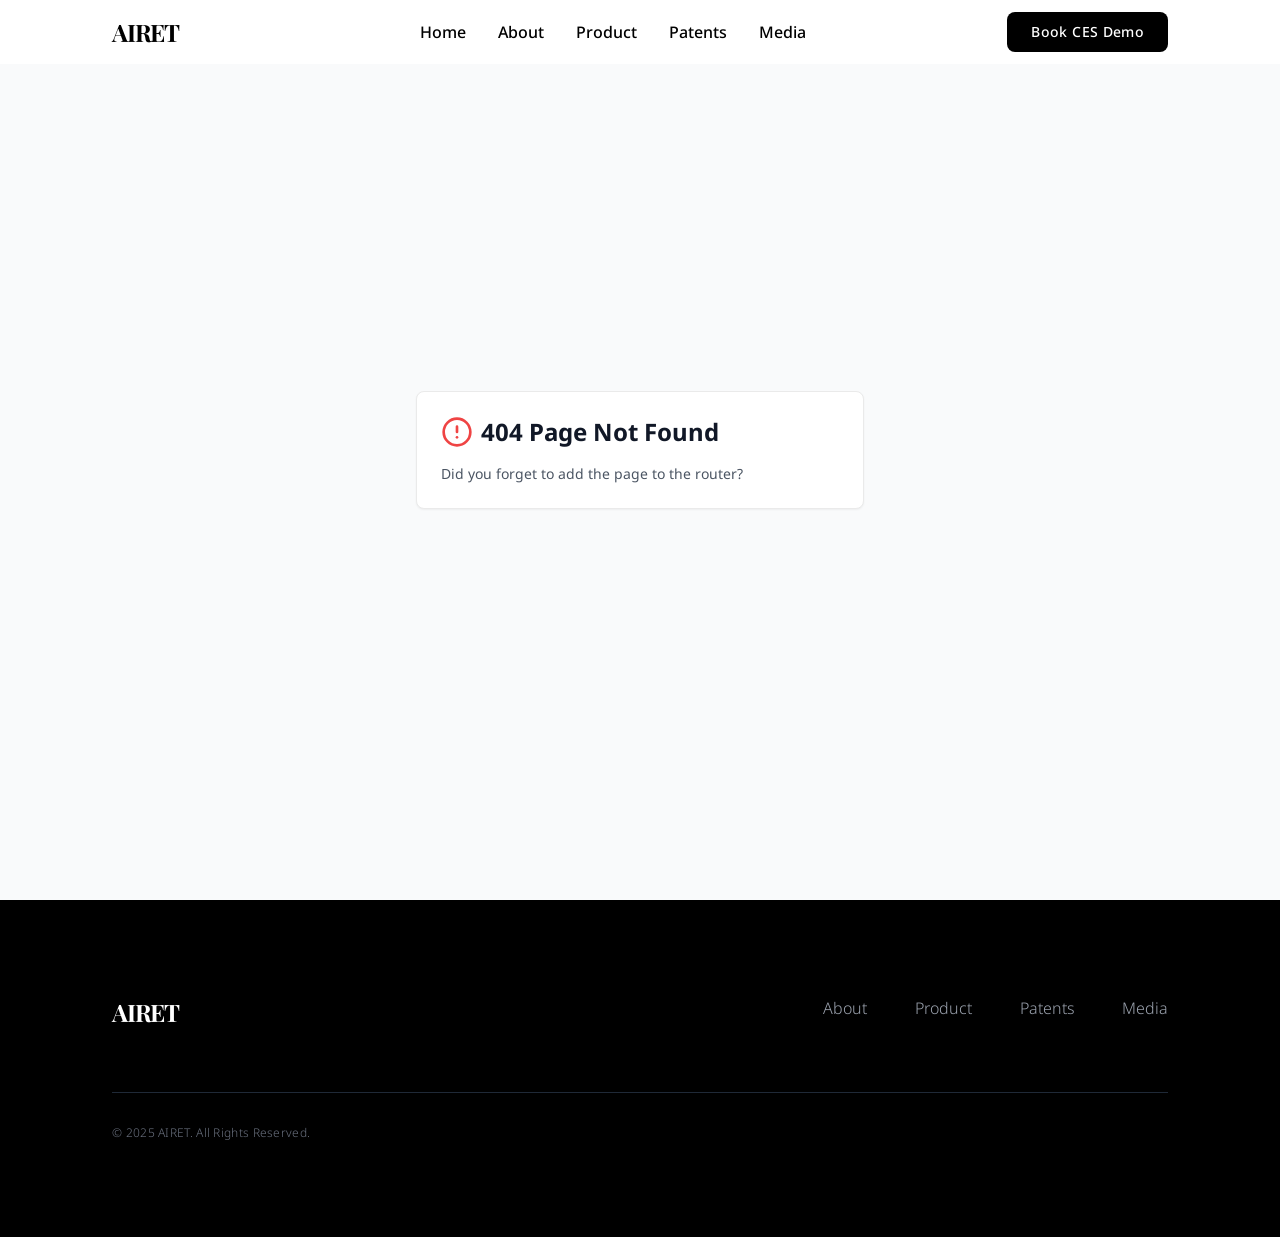
<file: index.html>
<!DOCTYPE html>
<html lang="en">
  <head>
    <meta charset="UTF-8" />
    <meta name="viewport" content="width=device-width, initial-scale=1.0, maximum-scale=1" />
    <title>AIRET</title>
    <meta name="description" content="Museum-grade display meets smart care. AIRET's built-in luxury shoe care system showcases and preserves your finest footwear with AI scheduling, UV-C sanitization, and ultra-quiet operation.">
    
    <!-- Open Graph Meta Tags -->
    <meta property="og:title" content="AIRET - Luxury Built-in Shoe Care System">
    <meta property="og:description" content="Museum-grade display meets smart care. Revolutionizing luxury shoe storage and maintenance.">
    <meta property="og:type" content="website">
    <meta property="og:url" content="https://airet.io">
    <meta property="og:image" content="https://airet.io/images/og-image.jpg">
    
    <!-- Twitter Meta Tags -->
    <meta name="twitter:card" content="summary_large_image">
    <meta name="twitter:title" content="AIRET - Luxury Built-in Shoe Care System">
    <meta name="twitter:description" content="Museum-grade display meets smart care. Revolutionizing luxury shoe storage and maintenance.">
    <meta name="twitter:image" content="https://airet.io/images/og-image.jpg">
    
    <link rel="preconnect" href="https://fonts.googleapis.com">
    <link rel="preconnect" href="https://fonts.gstatic.com" crossorigin>
    
    <!-- Analytics -->
    <script defer data-domain="airet.io" src="https://plausible.io/js/script.js"></script>
    
    <!-- JSON-LD Structured Data -->
    <script type="application/ld+json">
    {
        "@context": "https://schema.org",
        "@type": "Product",
        "name": "Luxury Built-in Shoe Care System",
        "description": "Museum-grade display meets smart care. AI-powered shoe care system with UV-C sanitization, climate control, and luxury showcase display.",
        "brand": {
            "@type": "Brand",
            "name": "AIRET"
        },
        "manufacturer": {
            "@type": "Organization",
            "name": "AIRET",
            "url": "https://airet.io"
        }
    }
    </script>
    <script type="module" crossorigin src="/assets/index-D-lbirtE.js"></script>
    <link rel="stylesheet" crossorigin href="/assets/index-CjqH2O7E.css">
  </head>
  <body>
    <div id="root"></div>
    <script type="text/javascript">
      // Single Page Apps for GitHub Pages
      // https://github.com/rafgraph/spa-github-pages
      // This script checks to see if a redirect is present in the query string,
      // converts it back into the correct url and adds it to the
      // browser's history using window.history.replaceState(...),
      // which won't cause the browser to attempt to load the new url.
      // When the single page app is loaded further down in this file,
      // the correct url will be waiting in the browser's history for
      // the single page app to route accordingly.
      (function(l) {
        if (l.search[1] === '/' ) {
          var decoded = l.search.slice(1).split('&').map(function(s) { 
            return s.replace(/~and~/g, '&')
          }).join('?');
          window.history.replaceState(null, null,
              l.pathname.slice(0, -1) + decoded + l.hash
          );
        }
      }(window.location))
    </script>
  </body>
</html>
</file>
<file: assets/index-CjqH2O7E.css>
@import"https://fonts.googleapis.com/css2?family=Playfair+Display:wght@400;600;700&family=Noto+Sans:wght@300;400;500;600&display=swap";*,:before,:after{--tw-border-spacing-x: 0;--tw-border-spacing-y: 0;--tw-translate-x: 0;--tw-translate-y: 0;--tw-rotate: 0;--tw-skew-x: 0;--tw-skew-y: 0;--tw-scale-x: 1;--tw-scale-y: 1;--tw-pan-x: ;--tw-pan-y: ;--tw-pinch-zoom: ;--tw-scroll-snap-strictness: proximity;--tw-gradient-from-position: ;--tw-gradient-via-position: ;--tw-gradient-to-position: ;--tw-ordinal: ;--tw-slashed-zero: ;--tw-numeric-figure: ;--tw-numeric-spacing: ;--tw-numeric-fraction: ;--tw-ring-inset: ;--tw-ring-offset-width: 0px;--tw-ring-offset-color: #fff;--tw-ring-color: rgb(59 130 246 / .5);--tw-ring-offset-shadow: 0 0 #0000;--tw-ring-shadow: 0 0 #0000;--tw-shadow: 0 0 #0000;--tw-shadow-colored: 0 0 #0000;--tw-blur: ;--tw-brightness: ;--tw-contrast: ;--tw-grayscale: ;--tw-hue-rotate: ;--tw-invert: ;--tw-saturate: ;--tw-sepia: ;--tw-drop-shadow: ;--tw-backdrop-blur: ;--tw-backdrop-brightness: ;--tw-backdrop-contrast: ;--tw-backdrop-grayscale: ;--tw-backdrop-hue-rotate: ;--tw-backdrop-invert: ;--tw-backdrop-opacity: ;--tw-backdrop-saturate: ;--tw-backdrop-sepia: ;--tw-contain-size: ;--tw-contain-layout: ;--tw-contain-paint: ;--tw-contain-style: }::backdrop{--tw-border-spacing-x: 0;--tw-border-spacing-y: 0;--tw-translate-x: 0;--tw-translate-y: 0;--tw-rotate: 0;--tw-skew-x: 0;--tw-skew-y: 0;--tw-scale-x: 1;--tw-scale-y: 1;--tw-pan-x: ;--tw-pan-y: ;--tw-pinch-zoom: ;--tw-scroll-snap-strictness: proximity;--tw-gradient-from-position: ;--tw-gradient-via-position: ;--tw-gradient-to-position: ;--tw-ordinal: ;--tw-slashed-zero: ;--tw-numeric-figure: ;--tw-numeric-spacing: ;--tw-numeric-fraction: ;--tw-ring-inset: ;--tw-ring-offset-width: 0px;--tw-ring-offset-color: #fff;--tw-ring-color: rgb(59 130 246 / .5);--tw-ring-offset-shadow: 0 0 #0000;--tw-ring-shadow: 0 0 #0000;--tw-shadow: 0 0 #0000;--tw-shadow-colored: 0 0 #0000;--tw-blur: ;--tw-brightness: ;--tw-contrast: ;--tw-grayscale: ;--tw-hue-rotate: ;--tw-invert: ;--tw-saturate: ;--tw-sepia: ;--tw-drop-shadow: ;--tw-backdrop-blur: ;--tw-backdrop-brightness: ;--tw-backdrop-contrast: ;--tw-backdrop-grayscale: ;--tw-backdrop-hue-rotate: ;--tw-backdrop-invert: ;--tw-backdrop-opacity: ;--tw-backdrop-saturate: ;--tw-backdrop-sepia: ;--tw-contain-size: ;--tw-contain-layout: ;--tw-contain-paint: ;--tw-contain-style: }*,:before,:after{box-sizing:border-box;border-width:0;border-style:solid;border-color:#e5e7eb}:before,:after{--tw-content: ""}html,:host{line-height:1.5;-webkit-text-size-adjust:100%;-moz-tab-size:4;-o-tab-size:4;tab-size:4;font-family:var(--font-sans);font-feature-settings:normal;font-variation-settings:normal;-webkit-tap-highlight-color:transparent}body{margin:0;line-height:inherit}hr{height:0;color:inherit;border-top-width:1px}abbr:where([title]){-webkit-text-decoration:underline dotted;text-decoration:underline dotted}h1,h2,h3,h4,h5,h6{font-size:inherit;font-weight:inherit}a{color:inherit;text-decoration:inherit}b,strong{font-weight:bolder}code,kbd,samp,pre{font-family:var(--font-mono);font-feature-settings:normal;font-variation-settings:normal;font-size:1em}small{font-size:80%}sub,sup{font-size:75%;line-height:0;position:relative;vertical-align:baseline}sub{bottom:-.25em}sup{top:-.5em}table{text-indent:0;border-color:inherit;border-collapse:collapse}button,input,optgroup,select,textarea{font-family:inherit;font-feature-settings:inherit;font-variation-settings:inherit;font-size:100%;font-weight:inherit;line-height:inherit;letter-spacing:inherit;color:inherit;margin:0;padding:0}button,select{text-transform:none}button,input:where([type=button]),input:where([type=reset]),input:where([type=submit]){-webkit-appearance:button;background-color:transparent;background-image:none}:-moz-focusring{outline:auto}:-moz-ui-invalid{box-shadow:none}progress{vertical-align:baseline}::-webkit-inner-spin-button,::-webkit-outer-spin-button{height:auto}[type=search]{-webkit-appearance:textfield;outline-offset:-2px}::-webkit-search-decoration{-webkit-appearance:none}::-webkit-file-upload-button{-webkit-appearance:button;font:inherit}summary{display:list-item}blockquote,dl,dd,h1,h2,h3,h4,h5,h6,hr,figure,p,pre{margin:0}fieldset{margin:0;padding:0}legend{padding:0}ol,ul,menu{list-style:none;margin:0;padding:0}dialog{padding:0}textarea{resize:vertical}input::-moz-placeholder,textarea::-moz-placeholder{opacity:1;color:#9ca3af}input::placeholder,textarea::placeholder{opacity:1;color:#9ca3af}button,[role=button]{cursor:pointer}:disabled{cursor:default}img,svg,video,canvas,audio,iframe,embed,object{display:block;vertical-align:middle}img,video{max-width:100%;height:auto}[hidden]:where(:not([hidden=until-found])){display:none}*{border-color:var(--border)}body{background-color:var(--background);font-family:var(--font-sans);color:var(--foreground);-webkit-font-smoothing:antialiased;-moz-osx-font-smoothing:grayscale}.sr-only{position:absolute;width:1px;height:1px;padding:0;margin:-1px;overflow:hidden;clip:rect(0,0,0,0);white-space:nowrap;border-width:0}.pointer-events-none{pointer-events:none}.pointer-events-auto{pointer-events:auto}.visible{visibility:visible}.invisible{visibility:hidden}.fixed{position:fixed}.absolute{position:absolute}.relative{position:relative}.inset-0{top:0;right:0;bottom:0;left:0}.inset-x-0{left:0;right:0}.inset-y-0{top:0;bottom:0}.-bottom-12{bottom:-3rem}.-left-12{left:-3rem}.-right-12{right:-3rem}.-top-12{top:-3rem}.bottom-0{bottom:0}.left-0{left:0}.left-1{left:.25rem}.left-1\/2{left:50%}.left-2{left:.5rem}.left-\[50\%\]{left:50%}.right-0{right:0}.right-1{right:.25rem}.right-2{right:.5rem}.right-3{right:.75rem}.right-4{right:1rem}.top-0{top:0}.top-1\.5{top:.375rem}.top-1\/2{top:50%}.top-2{top:.5rem}.top-3\.5{top:.875rem}.top-4{top:1rem}.top-\[1px\]{top:1px}.top-\[50\%\]{top:50%}.top-\[60\%\]{top:60%}.top-full{top:100%}.z-10{z-index:10}.z-20{z-index:20}.z-50{z-index:50}.z-\[100\]{z-index:100}.z-\[1\]{z-index:1}.-mx-1{margin-left:-.25rem;margin-right:-.25rem}.mx-2{margin-left:.5rem;margin-right:.5rem}.mx-3\.5{margin-left:.875rem;margin-right:.875rem}.mx-4{margin-left:1rem;margin-right:1rem}.mx-auto{margin-left:auto;margin-right:auto}.my-0\.5{margin-top:.125rem;margin-bottom:.125rem}.my-1{margin-top:.25rem;margin-bottom:.25rem}.-ml-4{margin-left:-1rem}.-mt-4{margin-top:-1rem}.mb-1{margin-bottom:.25rem}.mb-12{margin-bottom:3rem}.mb-16{margin-bottom:4rem}.mb-2{margin-bottom:.5rem}.mb-20{margin-bottom:5rem}.mb-24{margin-bottom:6rem}.mb-3{margin-bottom:.75rem}.mb-4{margin-bottom:1rem}.mb-6{margin-bottom:1.5rem}.mb-8{margin-bottom:2rem}.ml-1{margin-left:.25rem}.ml-10{margin-left:2.5rem}.ml-4{margin-left:1rem}.ml-auto{margin-left:auto}.mr-2{margin-right:.5rem}.mt-0\.5{margin-top:.125rem}.mt-1{margin-top:.25rem}.mt-1\.5{margin-top:.375rem}.mt-12{margin-top:3rem}.mt-2{margin-top:.5rem}.mt-24{margin-top:6rem}.mt-3{margin-top:.75rem}.mt-4{margin-top:1rem}.mt-auto{margin-top:auto}.block{display:block}.inline-block{display:inline-block}.flex{display:flex}.inline-flex{display:inline-flex}.table{display:table}.grid{display:grid}.hidden{display:none}.aspect-square{aspect-ratio:1 / 1}.aspect-video{aspect-ratio:16 / 9}.size-4{width:1rem;height:1rem}.h-1{height:.25rem}.h-1\.5{height:.375rem}.h-10{height:2.5rem}.h-11{height:2.75rem}.h-12{height:3rem}.h-16{height:4rem}.h-2{height:.5rem}.h-2\.5{height:.625rem}.h-20{height:5rem}.h-3{height:.75rem}.h-3\.5{height:.875rem}.h-4{height:1rem}.h-5{height:1.25rem}.h-6{height:1.5rem}.h-7{height:1.75rem}.h-8{height:2rem}.h-9{height:2.25rem}.h-\[1px\]{height:1px}.h-\[var\(--radix-navigation-menu-viewport-height\)\]{height:var(--radix-navigation-menu-viewport-height)}.h-\[var\(--radix-select-trigger-height\)\]{height:var(--radix-select-trigger-height)}.h-auto{height:auto}.h-full{height:100%}.h-px{height:1px}.h-screen{height:100vh}.h-svh{height:100svh}.max-h-\[--radix-context-menu-content-available-height\]{max-height:var(--radix-context-menu-content-available-height)}.max-h-\[--radix-select-content-available-height\]{max-height:var(--radix-select-content-available-height)}.max-h-\[300px\]{max-height:300px}.max-h-\[var\(--radix-dropdown-menu-content-available-height\)\]{max-height:var(--radix-dropdown-menu-content-available-height)}.max-h-screen{max-height:100vh}.min-h-0{min-height:0px}.min-h-\[80px\]{min-height:80px}.min-h-screen{min-height:100vh}.min-h-svh{min-height:100svh}.w-0{width:0px}.w-1{width:.25rem}.w-10{width:2.5rem}.w-11{width:2.75rem}.w-12{width:3rem}.w-16{width:4rem}.w-2{width:.5rem}.w-2\.5{width:.625rem}.w-20{width:5rem}.w-3{width:.75rem}.w-3\.5{width:.875rem}.w-3\/4{width:75%}.w-4{width:1rem}.w-5{width:1.25rem}.w-6{width:1.5rem}.w-64{width:16rem}.w-7{width:1.75rem}.w-72{width:18rem}.w-8{width:2rem}.w-9{width:2.25rem}.w-\[--sidebar-width\]{width:var(--sidebar-width)}.w-\[100px\]{width:100px}.w-\[1px\]{width:1px}.w-auto{width:auto}.w-full{width:100%}.w-max{width:-moz-max-content;width:max-content}.w-px{width:1px}.min-w-0{min-width:0px}.min-w-10{min-width:2.5rem}.min-w-11{min-width:2.75rem}.min-w-5{min-width:1.25rem}.min-w-9{min-width:2.25rem}.min-w-\[12rem\]{min-width:12rem}.min-w-\[8rem\]{min-width:8rem}.min-w-\[var\(--radix-select-trigger-width\)\]{min-width:var(--radix-select-trigger-width)}.max-w-2xl{max-width:42rem}.max-w-3xl{max-width:48rem}.max-w-4xl{max-width:56rem}.max-w-7xl{max-width:80rem}.max-w-\[--skeleton-width\]{max-width:var(--skeleton-width)}.max-w-\[1120px\],.max-w-container{max-width:1120px}.max-w-lg{max-width:32rem}.max-w-max{max-width:-moz-max-content;max-width:max-content}.max-w-md{max-width:28rem}.flex-1{flex:1 1 0%}.flex-shrink-0,.shrink-0{flex-shrink:0}.grow{flex-grow:1}.grow-0{flex-grow:0}.basis-full{flex-basis:100%}.caption-bottom{caption-side:bottom}.border-collapse{border-collapse:collapse}.origin-\[--radix-context-menu-content-transform-origin\]{transform-origin:var(--radix-context-menu-content-transform-origin)}.origin-\[--radix-dropdown-menu-content-transform-origin\]{transform-origin:var(--radix-dropdown-menu-content-transform-origin)}.origin-\[--radix-hover-card-content-transform-origin\]{transform-origin:var(--radix-hover-card-content-transform-origin)}.origin-\[--radix-menubar-content-transform-origin\]{transform-origin:var(--radix-menubar-content-transform-origin)}.origin-\[--radix-popover-content-transform-origin\]{transform-origin:var(--radix-popover-content-transform-origin)}.origin-\[--radix-select-content-transform-origin\]{transform-origin:var(--radix-select-content-transform-origin)}.origin-\[--radix-tooltip-content-transform-origin\]{transform-origin:var(--radix-tooltip-content-transform-origin)}.-translate-x-1\/2{--tw-translate-x: -50%;transform:translate(var(--tw-translate-x),var(--tw-translate-y)) rotate(var(--tw-rotate)) skew(var(--tw-skew-x)) skewY(var(--tw-skew-y)) scaleX(var(--tw-scale-x)) scaleY(var(--tw-scale-y))}.-translate-x-px{--tw-translate-x: -1px;transform:translate(var(--tw-translate-x),var(--tw-translate-y)) rotate(var(--tw-rotate)) skew(var(--tw-skew-x)) skewY(var(--tw-skew-y)) scaleX(var(--tw-scale-x)) scaleY(var(--tw-scale-y))}.-translate-y-1\/2{--tw-translate-y: -50%;transform:translate(var(--tw-translate-x),var(--tw-translate-y)) rotate(var(--tw-rotate)) skew(var(--tw-skew-x)) skewY(var(--tw-skew-y)) scaleX(var(--tw-scale-x)) scaleY(var(--tw-scale-y))}.translate-x-\[-50\%\]{--tw-translate-x: -50%;transform:translate(var(--tw-translate-x),var(--tw-translate-y)) rotate(var(--tw-rotate)) skew(var(--tw-skew-x)) skewY(var(--tw-skew-y)) scaleX(var(--tw-scale-x)) scaleY(var(--tw-scale-y))}.translate-x-px{--tw-translate-x: 1px;transform:translate(var(--tw-translate-x),var(--tw-translate-y)) rotate(var(--tw-rotate)) skew(var(--tw-skew-x)) skewY(var(--tw-skew-y)) scaleX(var(--tw-scale-x)) scaleY(var(--tw-scale-y))}.translate-y-\[-50\%\]{--tw-translate-y: -50%;transform:translate(var(--tw-translate-x),var(--tw-translate-y)) rotate(var(--tw-rotate)) skew(var(--tw-skew-x)) skewY(var(--tw-skew-y)) scaleX(var(--tw-scale-x)) scaleY(var(--tw-scale-y))}.rotate-45{--tw-rotate: 45deg;transform:translate(var(--tw-translate-x),var(--tw-translate-y)) rotate(var(--tw-rotate)) skew(var(--tw-skew-x)) skewY(var(--tw-skew-y)) scaleX(var(--tw-scale-x)) scaleY(var(--tw-scale-y))}.rotate-90{--tw-rotate: 90deg;transform:translate(var(--tw-translate-x),var(--tw-translate-y)) rotate(var(--tw-rotate)) skew(var(--tw-skew-x)) skewY(var(--tw-skew-y)) scaleX(var(--tw-scale-x)) scaleY(var(--tw-scale-y))}.transform{transform:translate(var(--tw-translate-x),var(--tw-translate-y)) rotate(var(--tw-rotate)) skew(var(--tw-skew-x)) skewY(var(--tw-skew-y)) scaleX(var(--tw-scale-x)) scaleY(var(--tw-scale-y))}@keyframes fade-in{0%{opacity:0;transform:translateY(20px)}to{opacity:1;transform:translateY(0)}}.animate-fade-in{animation:fade-in .6s ease-out}@keyframes pulse{50%{opacity:.5}}.animate-pulse{animation:pulse 2s cubic-bezier(.4,0,.6,1) infinite}.cursor-default{cursor:default}.cursor-pointer{cursor:pointer}.touch-none{touch-action:none}.select-none{-webkit-user-select:none;-moz-user-select:none;user-select:none}.resize-none{resize:none}.resize{resize:both}.list-none{list-style-type:none}.grid-cols-1{grid-template-columns:repeat(1,minmax(0,1fr))}.grid-cols-2{grid-template-columns:repeat(2,minmax(0,1fr))}.flex-row{flex-direction:row}.flex-col{flex-direction:column}.flex-col-reverse{flex-direction:column-reverse}.flex-wrap{flex-wrap:wrap}.items-start{align-items:flex-start}.items-end{align-items:flex-end}.items-center{align-items:center}.items-baseline{align-items:baseline}.items-stretch{align-items:stretch}.justify-center{justify-content:center}.justify-between{justify-content:space-between}.gap-1{gap:.25rem}.gap-1\.5{gap:.375rem}.gap-16{gap:4rem}.gap-2{gap:.5rem}.gap-20{gap:5rem}.gap-4{gap:1rem}.gap-6{gap:1.5rem}.gap-8{gap:2rem}.space-x-1>:not([hidden])~:not([hidden]){--tw-space-x-reverse: 0;margin-right:calc(.25rem * var(--tw-space-x-reverse));margin-left:calc(.25rem * calc(1 - var(--tw-space-x-reverse)))}.space-x-3>:not([hidden])~:not([hidden]){--tw-space-x-reverse: 0;margin-right:calc(.75rem * var(--tw-space-x-reverse));margin-left:calc(.75rem * calc(1 - var(--tw-space-x-reverse)))}.space-x-4>:not([hidden])~:not([hidden]){--tw-space-x-reverse: 0;margin-right:calc(1rem * var(--tw-space-x-reverse));margin-left:calc(1rem * calc(1 - var(--tw-space-x-reverse)))}.space-x-5>:not([hidden])~:not([hidden]){--tw-space-x-reverse: 0;margin-right:calc(1.25rem * var(--tw-space-x-reverse));margin-left:calc(1.25rem * calc(1 - var(--tw-space-x-reverse)))}.space-x-8>:not([hidden])~:not([hidden]){--tw-space-x-reverse: 0;margin-right:calc(2rem * var(--tw-space-x-reverse));margin-left:calc(2rem * calc(1 - var(--tw-space-x-reverse)))}.space-y-1>:not([hidden])~:not([hidden]){--tw-space-y-reverse: 0;margin-top:calc(.25rem * calc(1 - var(--tw-space-y-reverse)));margin-bottom:calc(.25rem * var(--tw-space-y-reverse))}.space-y-1\.5>:not([hidden])~:not([hidden]){--tw-space-y-reverse: 0;margin-top:calc(.375rem * calc(1 - var(--tw-space-y-reverse)));margin-bottom:calc(.375rem * var(--tw-space-y-reverse))}.space-y-12>:not([hidden])~:not([hidden]){--tw-space-y-reverse: 0;margin-top:calc(3rem * calc(1 - var(--tw-space-y-reverse)));margin-bottom:calc(3rem * var(--tw-space-y-reverse))}.space-y-2>:not([hidden])~:not([hidden]){--tw-space-y-reverse: 0;margin-top:calc(.5rem * calc(1 - var(--tw-space-y-reverse)));margin-bottom:calc(.5rem * var(--tw-space-y-reverse))}.space-y-3>:not([hidden])~:not([hidden]){--tw-space-y-reverse: 0;margin-top:calc(.75rem * calc(1 - var(--tw-space-y-reverse)));margin-bottom:calc(.75rem * var(--tw-space-y-reverse))}.space-y-4>:not([hidden])~:not([hidden]){--tw-space-y-reverse: 0;margin-top:calc(1rem * calc(1 - var(--tw-space-y-reverse)));margin-bottom:calc(1rem * var(--tw-space-y-reverse))}.space-y-6>:not([hidden])~:not([hidden]){--tw-space-y-reverse: 0;margin-top:calc(1.5rem * calc(1 - var(--tw-space-y-reverse)));margin-bottom:calc(1.5rem * var(--tw-space-y-reverse))}.space-y-8>:not([hidden])~:not([hidden]){--tw-space-y-reverse: 0;margin-top:calc(2rem * calc(1 - var(--tw-space-y-reverse)));margin-bottom:calc(2rem * var(--tw-space-y-reverse))}.overflow-auto{overflow:auto}.overflow-hidden{overflow:hidden}.overflow-y-auto{overflow-y:auto}.overflow-x-hidden{overflow-x:hidden}.whitespace-nowrap{white-space:nowrap}.break-words{overflow-wrap:break-word}.rounded{border-radius:.25rem}.rounded-\[2px\]{border-radius:2px}.rounded-\[inherit\]{border-radius:inherit}.rounded-full{border-radius:9999px}.rounded-lg{border-radius:var(--radius)}.rounded-md{border-radius:calc(var(--radius) - 2px)}.rounded-sm{border-radius:calc(var(--radius) - 4px)}.rounded-xl{border-radius:.75rem}.rounded-t-\[10px\]{border-top-left-radius:10px;border-top-right-radius:10px}.rounded-tl-sm{border-top-left-radius:calc(var(--radius) - 4px)}.border{border-width:1px}.border-0{border-width:0px}.border-2{border-width:2px}.border-\[1\.5px\]{border-width:1.5px}.border-y{border-top-width:1px;border-bottom-width:1px}.border-b{border-bottom-width:1px}.border-l{border-left-width:1px}.border-r{border-right-width:1px}.border-t{border-top-width:1px}.border-dashed{border-style:dashed}.border-\[--color-border\]{border-color:var(--color-border)}.border-black{--tw-border-opacity: 1;border-color:rgb(0 0 0 / var(--tw-border-opacity, 1))}.border-blue-200{--tw-border-opacity: 1;border-color:rgb(191 219 254 / var(--tw-border-opacity, 1))}.border-border{border-color:var(--border)}.border-destructive{border-color:var(--destructive)}.border-gray-200{--tw-border-opacity: 1;border-color:rgb(229 231 235 / var(--tw-border-opacity, 1))}.border-gray-300{--tw-border-opacity: 1;border-color:rgb(209 213 219 / var(--tw-border-opacity, 1))}.border-gray-800{--tw-border-opacity: 1;border-color:rgb(31 41 55 / var(--tw-border-opacity, 1))}.border-green-200{--tw-border-opacity: 1;border-color:rgb(187 247 208 / var(--tw-border-opacity, 1))}.border-indigo-200{--tw-border-opacity: 1;border-color:rgb(199 210 254 / var(--tw-border-opacity, 1))}.border-input{border-color:var(--input)}.border-orange-200{--tw-border-opacity: 1;border-color:rgb(254 215 170 / var(--tw-border-opacity, 1))}.border-primary{border-color:var(--primary)}.border-purple-200{--tw-border-opacity: 1;border-color:rgb(233 213 255 / var(--tw-border-opacity, 1))}.border-red-200{--tw-border-opacity: 1;border-color:rgb(254 202 202 / var(--tw-border-opacity, 1))}.border-sidebar-border{border-color:var(--sidebar-border)}.border-transparent{border-color:transparent}.border-white{--tw-border-opacity: 1;border-color:rgb(255 255 255 / var(--tw-border-opacity, 1))}.border-white\/10{border-color:#ffffff1a}.border-l-transparent{border-left-color:transparent}.border-l-white\/30{border-left-color:#ffffff4d}.border-t-transparent{border-top-color:transparent}.bg-\[--color-bg\]{background-color:var(--color-bg)}.bg-accent{background-color:var(--accent)}.bg-background{background-color:var(--background)}.bg-black{--tw-bg-opacity: 1;background-color:rgb(0 0 0 / var(--tw-bg-opacity, 1))}.bg-black\/80{background-color:#000c}.bg-blue-50{--tw-bg-opacity: 1;background-color:rgb(239 246 255 / var(--tw-bg-opacity, 1))}.bg-border{background-color:var(--border)}.bg-card{background-color:var(--card)}.bg-destructive{background-color:var(--destructive)}.bg-foreground{background-color:var(--foreground)}.bg-gray-100{--tw-bg-opacity: 1;background-color:rgb(243 244 246 / var(--tw-bg-opacity, 1))}.bg-gray-200{--tw-bg-opacity: 1;background-color:rgb(229 231 235 / var(--tw-bg-opacity, 1))}.bg-gray-50{--tw-bg-opacity: 1;background-color:rgb(249 250 251 / var(--tw-bg-opacity, 1))}.bg-green-50{--tw-bg-opacity: 1;background-color:rgb(240 253 244 / var(--tw-bg-opacity, 1))}.bg-indigo-50{--tw-bg-opacity: 1;background-color:rgb(238 242 255 / var(--tw-bg-opacity, 1))}.bg-muted{background-color:var(--muted)}.bg-orange-50{--tw-bg-opacity: 1;background-color:rgb(255 247 237 / var(--tw-bg-opacity, 1))}.bg-popover{background-color:var(--popover)}.bg-primary{background-color:var(--primary)}.bg-purple-50{--tw-bg-opacity: 1;background-color:rgb(250 245 255 / var(--tw-bg-opacity, 1))}.bg-red-50{--tw-bg-opacity: 1;background-color:rgb(254 242 242 / var(--tw-bg-opacity, 1))}.bg-secondary{background-color:var(--secondary)}.bg-sidebar{background-color:var(--sidebar-background)}.bg-sidebar-border{background-color:var(--sidebar-border)}.bg-transparent{background-color:transparent}.bg-white{--tw-bg-opacity: 1;background-color:rgb(255 255 255 / var(--tw-bg-opacity, 1))}.bg-white\/95{background-color:#fffffff2}.bg-cover{background-size:cover}.bg-center{background-position:center}.bg-no-repeat{background-repeat:no-repeat}.fill-current{fill:currentColor}.p-0{padding:0}.p-1{padding:.25rem}.p-10{padding:2.5rem}.p-12{padding:3rem}.p-2{padding:.5rem}.p-3{padding:.75rem}.p-4{padding:1rem}.p-6{padding:1.5rem}.p-8{padding:2rem}.p-\[1px\]{padding:1px}.px-1{padding-left:.25rem;padding-right:.25rem}.px-10{padding-left:2.5rem;padding-right:2.5rem}.px-2{padding-left:.5rem;padding-right:.5rem}.px-2\.5{padding-left:.625rem;padding-right:.625rem}.px-3{padding-left:.75rem;padding-right:.75rem}.px-4{padding-left:1rem;padding-right:1rem}.px-5{padding-left:1.25rem;padding-right:1.25rem}.px-6{padding-left:1.5rem;padding-right:1.5rem}.px-8{padding-left:2rem;padding-right:2rem}.py-0\.5{padding-top:.125rem;padding-bottom:.125rem}.py-1{padding-top:.25rem;padding-bottom:.25rem}.py-1\.5{padding-top:.375rem;padding-bottom:.375rem}.py-2{padding-top:.5rem;padding-bottom:.5rem}.py-20{padding-top:5rem;padding-bottom:5rem}.py-24{padding-top:6rem;padding-bottom:6rem}.py-3{padding-top:.75rem;padding-bottom:.75rem}.py-4{padding-top:1rem;padding-bottom:1rem}.py-5{padding-top:1.25rem;padding-bottom:1.25rem}.py-6{padding-top:1.5rem;padding-bottom:1.5rem}.py-section{padding-top:5rem;padding-bottom:5rem}.py-section-lg{padding-top:6.25rem;padding-bottom:6.25rem}.pb-2{padding-bottom:.5rem}.pb-3{padding-bottom:.75rem}.pb-4{padding-bottom:1rem}.pl-2\.5{padding-left:.625rem}.pl-4{padding-left:1rem}.pl-8{padding-left:2rem}.pr-2{padding-right:.5rem}.pr-2\.5{padding-right:.625rem}.pr-8{padding-right:2rem}.pt-0{padding-top:0}.pt-1{padding-top:.25rem}.pt-2{padding-top:.5rem}.pt-20{padding-top:5rem}.pt-3{padding-top:.75rem}.pt-4{padding-top:1rem}.pt-6{padding-top:1.5rem}.pt-8{padding-top:2rem}.text-left{text-align:left}.text-center{text-align:center}.text-right{text-align:right}.align-middle{vertical-align:middle}.font-mono{font-family:var(--font-mono)}.text-2xl{font-size:1.5rem;line-height:2rem}.text-3xl{font-size:1.875rem;line-height:2.25rem}.text-4xl{font-size:2.25rem;line-height:2.5rem}.text-5xl{font-size:3rem;line-height:1}.text-6xl{font-size:3.75rem;line-height:1}.text-\[0\.8rem\]{font-size:.8rem}.text-base{font-size:1rem;line-height:1.5rem}.text-body{font-size:17px;line-height:2rem}.text-lg{font-size:1.125rem;line-height:1.75rem}.text-sm{font-size:.875rem;line-height:1.25rem}.text-xl{font-size:1.25rem;line-height:1.75rem}.text-xs{font-size:.75rem;line-height:1rem}.font-bold{font-weight:700}.font-light{font-weight:300}.font-medium{font-weight:500}.font-normal{font-weight:400}.font-semibold{font-weight:600}.uppercase{text-transform:uppercase}.italic{font-style:italic}.not-italic{font-style:normal}.tabular-nums{--tw-numeric-spacing: tabular-nums;font-variant-numeric:var(--tw-ordinal) var(--tw-slashed-zero) var(--tw-numeric-figure) var(--tw-numeric-spacing) var(--tw-numeric-fraction)}.leading-none{line-height:1}.leading-relaxed{line-height:1.625}.leading-tight{line-height:1.25}.tracking-tight{letter-spacing:-.025em}.tracking-tighter{letter-spacing:-.05em}.tracking-wide{letter-spacing:.025em}.tracking-wider{letter-spacing:.05em}.tracking-widest{letter-spacing:.1em}.text-accent-foreground{color:var(--accent-foreground)}.text-black{--tw-text-opacity: 1;color:rgb(0 0 0 / var(--tw-text-opacity, 1))}.text-blue-700{--tw-text-opacity: 1;color:rgb(29 78 216 / var(--tw-text-opacity, 1))}.text-card-foreground{color:var(--card-foreground)}.text-current{color:currentColor}.text-destructive{color:var(--destructive)}.text-destructive-foreground{color:var(--destructive-foreground)}.text-foreground{color:var(--foreground)}.text-gray-200{--tw-text-opacity: 1;color:rgb(229 231 235 / var(--tw-text-opacity, 1))}.text-gray-300{--tw-text-opacity: 1;color:rgb(209 213 219 / var(--tw-text-opacity, 1))}.text-gray-400{--tw-text-opacity: 1;color:rgb(156 163 175 / var(--tw-text-opacity, 1))}.text-gray-500{--tw-text-opacity: 1;color:rgb(107 114 128 / var(--tw-text-opacity, 1))}.text-gray-600{--tw-text-opacity: 1;color:rgb(75 85 99 / var(--tw-text-opacity, 1))}.text-gray-700{--tw-text-opacity: 1;color:rgb(55 65 81 / var(--tw-text-opacity, 1))}.text-gray-900{--tw-text-opacity: 1;color:rgb(17 24 39 / var(--tw-text-opacity, 1))}.text-green-700{--tw-text-opacity: 1;color:rgb(21 128 61 / var(--tw-text-opacity, 1))}.text-indigo-700{--tw-text-opacity: 1;color:rgb(67 56 202 / var(--tw-text-opacity, 1))}.text-muted-foreground{color:var(--muted-foreground)}.text-orange-700{--tw-text-opacity: 1;color:rgb(194 65 12 / var(--tw-text-opacity, 1))}.text-popover-foreground{color:var(--popover-foreground)}.text-primary{color:var(--primary)}.text-primary-foreground{color:var(--primary-foreground)}.text-purple-700{--tw-text-opacity: 1;color:rgb(126 34 206 / var(--tw-text-opacity, 1))}.text-red-500{--tw-text-opacity: 1;color:rgb(239 68 68 / var(--tw-text-opacity, 1))}.text-red-700{--tw-text-opacity: 1;color:rgb(185 28 28 / var(--tw-text-opacity, 1))}.text-secondary-foreground{color:var(--secondary-foreground)}.text-sidebar-foreground{color:var(--sidebar-foreground)}.text-white{--tw-text-opacity: 1;color:rgb(255 255 255 / var(--tw-text-opacity, 1))}.underline-offset-4{text-underline-offset:4px}.antialiased{-webkit-font-smoothing:antialiased;-moz-osx-font-smoothing:grayscale}.opacity-0{opacity:0}.opacity-20{opacity:.2}.opacity-50{opacity:.5}.opacity-60{opacity:.6}.opacity-70{opacity:.7}.opacity-90{opacity:.9}.shadow-\[0_0_0_1px_hsl\(var\(--sidebar-border\)\)\]{--tw-shadow: 0 0 0 1px hsl(var(--sidebar-border));--tw-shadow-colored: 0 0 0 1px var(--tw-shadow-color);box-shadow:var(--tw-ring-offset-shadow, 0 0 #0000),var(--tw-ring-shadow, 0 0 #0000),var(--tw-shadow)}.shadow-\[0_20px_80px_rgba\(0\,0\,0\,0\.12\)\]{--tw-shadow: 0 20px 80px rgba(0,0,0,.12);--tw-shadow-colored: 0 20px 80px var(--tw-shadow-color);box-shadow:var(--tw-ring-offset-shadow, 0 0 #0000),var(--tw-ring-shadow, 0 0 #0000),var(--tw-shadow)}.shadow-\[0_20px_80px_rgba\(0\,0\,0\,0\.15\)\]{--tw-shadow: 0 20px 80px rgba(0,0,0,.15);--tw-shadow-colored: 0 20px 80px var(--tw-shadow-color);box-shadow:var(--tw-ring-offset-shadow, 0 0 #0000),var(--tw-ring-shadow, 0 0 #0000),var(--tw-shadow)}.shadow-\[0_40px_120px_rgba\(0\,0\,0\,0\.15\)\]{--tw-shadow: 0 40px 120px rgba(0,0,0,.15);--tw-shadow-colored: 0 40px 120px var(--tw-shadow-color);box-shadow:var(--tw-ring-offset-shadow, 0 0 #0000),var(--tw-ring-shadow, 0 0 #0000),var(--tw-shadow)}.shadow-lg{--tw-shadow: 0 10px 15px -3px rgb(0 0 0 / .1), 0 4px 6px -4px rgb(0 0 0 / .1);--tw-shadow-colored: 0 10px 15px -3px var(--tw-shadow-color), 0 4px 6px -4px var(--tw-shadow-color);box-shadow:var(--tw-ring-offset-shadow, 0 0 #0000),var(--tw-ring-shadow, 0 0 #0000),var(--tw-shadow)}.shadow-md{--tw-shadow: 0 4px 6px -1px rgb(0 0 0 / .1), 0 2px 4px -2px rgb(0 0 0 / .1);--tw-shadow-colored: 0 4px 6px -1px var(--tw-shadow-color), 0 2px 4px -2px var(--tw-shadow-color);box-shadow:var(--tw-ring-offset-shadow, 0 0 #0000),var(--tw-ring-shadow, 0 0 #0000),var(--tw-shadow)}.shadow-none{--tw-shadow: 0 0 #0000;--tw-shadow-colored: 0 0 #0000;box-shadow:var(--tw-ring-offset-shadow, 0 0 #0000),var(--tw-ring-shadow, 0 0 #0000),var(--tw-shadow)}.shadow-sm{--tw-shadow: 0 1px 2px 0 rgb(0 0 0 / .05);--tw-shadow-colored: 0 1px 2px 0 var(--tw-shadow-color);box-shadow:var(--tw-ring-offset-shadow, 0 0 #0000),var(--tw-ring-shadow, 0 0 #0000),var(--tw-shadow)}.shadow-xl{--tw-shadow: 0 20px 25px -5px rgb(0 0 0 / .1), 0 8px 10px -6px rgb(0 0 0 / .1);--tw-shadow-colored: 0 20px 25px -5px var(--tw-shadow-color), 0 8px 10px -6px var(--tw-shadow-color);box-shadow:var(--tw-ring-offset-shadow, 0 0 #0000),var(--tw-ring-shadow, 0 0 #0000),var(--tw-shadow)}.outline-none{outline:2px solid transparent;outline-offset:2px}.outline{outline-style:solid}.ring-0{--tw-ring-offset-shadow: var(--tw-ring-inset) 0 0 0 var(--tw-ring-offset-width) var(--tw-ring-offset-color);--tw-ring-shadow: var(--tw-ring-inset) 0 0 0 calc(0px + var(--tw-ring-offset-width)) var(--tw-ring-color);box-shadow:var(--tw-ring-offset-shadow),var(--tw-ring-shadow),var(--tw-shadow, 0 0 #0000)}.ring-2{--tw-ring-offset-shadow: var(--tw-ring-inset) 0 0 0 var(--tw-ring-offset-width) var(--tw-ring-offset-color);--tw-ring-shadow: var(--tw-ring-inset) 0 0 0 calc(2px + var(--tw-ring-offset-width)) var(--tw-ring-color);box-shadow:var(--tw-ring-offset-shadow),var(--tw-ring-shadow),var(--tw-shadow, 0 0 #0000)}.ring-ring{--tw-ring-color: var(--ring)}.ring-sidebar-ring{--tw-ring-color: var(--sidebar-ring)}.ring-offset-background{--tw-ring-offset-color: var(--background)}.drop-shadow-lg{--tw-drop-shadow: drop-shadow(0 10px 8px rgb(0 0 0 / .04)) drop-shadow(0 4px 3px rgb(0 0 0 / .1));filter:var(--tw-blur) var(--tw-brightness) var(--tw-contrast) var(--tw-grayscale) var(--tw-hue-rotate) var(--tw-invert) var(--tw-saturate) var(--tw-sepia) var(--tw-drop-shadow)}.drop-shadow-md{--tw-drop-shadow: drop-shadow(0 4px 3px rgb(0 0 0 / .07)) drop-shadow(0 2px 2px rgb(0 0 0 / .06));filter:var(--tw-blur) var(--tw-brightness) var(--tw-contrast) var(--tw-grayscale) var(--tw-hue-rotate) var(--tw-invert) var(--tw-saturate) var(--tw-sepia) var(--tw-drop-shadow)}.filter{filter:var(--tw-blur) var(--tw-brightness) var(--tw-contrast) var(--tw-grayscale) var(--tw-hue-rotate) var(--tw-invert) var(--tw-saturate) var(--tw-sepia) var(--tw-drop-shadow)}.backdrop-blur-sm{--tw-backdrop-blur: blur(4px);-webkit-backdrop-filter:var(--tw-backdrop-blur) var(--tw-backdrop-brightness) var(--tw-backdrop-contrast) var(--tw-backdrop-grayscale) var(--tw-backdrop-hue-rotate) var(--tw-backdrop-invert) var(--tw-backdrop-opacity) var(--tw-backdrop-saturate) var(--tw-backdrop-sepia);backdrop-filter:var(--tw-backdrop-blur) var(--tw-backdrop-brightness) var(--tw-backdrop-contrast) var(--tw-backdrop-grayscale) var(--tw-backdrop-hue-rotate) var(--tw-backdrop-invert) var(--tw-backdrop-opacity) var(--tw-backdrop-saturate) var(--tw-backdrop-sepia)}.transition{transition-property:color,background-color,border-color,text-decoration-color,fill,stroke,opacity,box-shadow,transform,filter,-webkit-backdrop-filter;transition-property:color,background-color,border-color,text-decoration-color,fill,stroke,opacity,box-shadow,transform,filter,backdrop-filter;transition-property:color,background-color,border-color,text-decoration-color,fill,stroke,opacity,box-shadow,transform,filter,backdrop-filter,-webkit-backdrop-filter;transition-timing-function:cubic-bezier(.4,0,.2,1);transition-duration:.15s}.transition-\[left\,right\,width\]{transition-property:left,right,width;transition-timing-function:cubic-bezier(.4,0,.2,1);transition-duration:.15s}.transition-\[margin\,opacity\]{transition-property:margin,opacity;transition-timing-function:cubic-bezier(.4,0,.2,1);transition-duration:.15s}.transition-\[width\,height\,padding\]{transition-property:width,height,padding;transition-timing-function:cubic-bezier(.4,0,.2,1);transition-duration:.15s}.transition-\[width\]{transition-property:width;transition-timing-function:cubic-bezier(.4,0,.2,1);transition-duration:.15s}.transition-all{transition-property:all;transition-timing-function:cubic-bezier(.4,0,.2,1);transition-duration:.15s}.transition-colors{transition-property:color,background-color,border-color,text-decoration-color,fill,stroke;transition-timing-function:cubic-bezier(.4,0,.2,1);transition-duration:.15s}.transition-opacity{transition-property:opacity;transition-timing-function:cubic-bezier(.4,0,.2,1);transition-duration:.15s}.transition-transform{transition-property:transform;transition-timing-function:cubic-bezier(.4,0,.2,1);transition-duration:.15s}.duration-1000{transition-duration:1s}.duration-200{transition-duration:.2s}.duration-300{transition-duration:.3s}.duration-500{transition-duration:.5s}.ease-in-out{transition-timing-function:cubic-bezier(.4,0,.2,1)}.ease-linear{transition-timing-function:linear}.ease-out{transition-timing-function:cubic-bezier(0,0,.2,1)}@keyframes enter{0%{opacity:var(--tw-enter-opacity, 1);transform:translate3d(var(--tw-enter-translate-x, 0),var(--tw-enter-translate-y, 0),0) scale3d(var(--tw-enter-scale, 1),var(--tw-enter-scale, 1),var(--tw-enter-scale, 1)) rotate(var(--tw-enter-rotate, 0))}}@keyframes exit{to{opacity:var(--tw-exit-opacity, 1);transform:translate3d(var(--tw-exit-translate-x, 0),var(--tw-exit-translate-y, 0),0) scale3d(var(--tw-exit-scale, 1),var(--tw-exit-scale, 1),var(--tw-exit-scale, 1)) rotate(var(--tw-exit-rotate, 0))}}.animate-in{animation-name:enter;animation-duration:.15s;--tw-enter-opacity: initial;--tw-enter-scale: initial;--tw-enter-rotate: initial;--tw-enter-translate-x: initial;--tw-enter-translate-y: initial}.fade-in-0{--tw-enter-opacity: 0}.fade-in-80{--tw-enter-opacity: .8}.zoom-in-95{--tw-enter-scale: .95}.duration-1000{animation-duration:1s}.duration-200{animation-duration:.2s}.duration-300{animation-duration:.3s}.duration-500{animation-duration:.5s}.ease-in-out{animation-timing-function:cubic-bezier(.4,0,.2,1)}.ease-linear{animation-timing-function:linear}.ease-out{animation-timing-function:cubic-bezier(0,0,.2,1)}:root{--background: #FFFFFF;--foreground: #000000;--card: #FFFFFF;--card-foreground: #000000;--popover: #FFFFFF;--popover-foreground: #000000;--primary: #000000;--primary-foreground: #FFFFFF;--secondary: #F5F5F5;--secondary-foreground: #000000;--muted: #F5F5F5;--muted-foreground: #6B7280;--accent: #F5F5F5;--accent-foreground: #000000;--destructive: #000000;--destructive-foreground: #FFFFFF;--border: #EAEAEA;--input: #F5F5F5;--ring: #000000;--chart-1: #000000;--chart-2: #6B7280;--chart-3: #9CA3AF;--chart-4: #D1D5DB;--chart-5: #F3F4F6;--sidebar: #F5F5F5;--sidebar-foreground: #000000;--sidebar-primary: #000000;--sidebar-primary-foreground: #FFFFFF;--sidebar-accent: #F5F5F5;--sidebar-accent-foreground: #000000;--sidebar-border: #EAEAEA;--sidebar-ring: #000000;--font-sans: "Noto Sans", sans-serif;--font-serif: "Playfair Display", serif;--font-mono: "JetBrains Mono", monospace;--radius: .5rem}.dark{--background: hsl(0 0% 0%);--foreground: hsl(0 0% 100%);--card: hsl(0 0% 0%);--card-foreground: hsl(0 0% 100%);--popover: hsl(0 0% 0%);--popover-foreground: hsl(0 0% 100%);--primary: hsl(0 0% 100%);--primary-foreground: hsl(0 0% 0%);--secondary: hsl(0 0% 3.9%);--secondary-foreground: hsl(0 0% 100%);--muted: hsl(0 0% 3.9%);--muted-foreground: hsl(0 0% 58%);--accent: hsl(0 0% 3.9%);--accent-foreground: hsl(0 0% 100%);--destructive: hsl(0 62.8% 30.6%);--destructive-foreground: hsl(0 0% 98%);--border: hsl(0 0% 14.9%);--input: hsl(0 0% 3.9%);--ring: hsl(0 0% 100%);--chart-1: hsl(0 0% 100%);--chart-2: hsl(0 0% 58%);--chart-3: hsl(0 0% 34%);--chart-4: hsl(0 0% 20%);--chart-5: hsl(0 0% 10%);--sidebar: hsl(0 0% 3.9%);--sidebar-foreground: hsl(0 0% 100%);--sidebar-primary: hsl(0 0% 100%);--sidebar-primary-foreground: hsl(0 0% 0%);--sidebar-accent: hsl(0 0% 3.9%);--sidebar-accent-foreground: hsl(0 0% 100%);--sidebar-border: hsl(0 0% 14.9%);--sidebar-ring: hsl(0 0% 100%)}.font-playfair{font-family:Playfair Display,serif}.font-noto{font-family:Noto Sans,sans-serif}::-webkit-scrollbar{width:8px}::-webkit-scrollbar-track{background:#f5f5f5}::-webkit-scrollbar-thumb{background:#6b7280;border-radius:4px}::-webkit-scrollbar-thumb:hover{background:#000}.editorial-quote{border-left:4px solid #EAEAEA;padding-left:24px;font-style:italic;font-size:1.125rem;line-height:1.75;color:#6b7280}.hero-animate-in{animation:heroFadeIn 1.2s ease-out forwards}.product-hover-zoom{transition:transform .3s ease,filter .3s ease;filter:grayscale(100%)}.product-hover-zoom:hover{transform:scale(1.05);filter:grayscale(0%)}.section-divider{width:100%;height:1px;background:#eaeaea;margin:0 auto}@keyframes heroFadeIn{0%{opacity:0;transform:translateY(30px)}to{opacity:1;transform:translateY(0)}}@keyframes slideInFromRight{0%{opacity:0;transform:translate(50px)}to{opacity:1;transform:translate(0)}}@keyframes slideInLeft{0%{opacity:0;transform:translate(-30px)}to{opacity:1;transform:translate(0)}}@keyframes fadeInUp{0%{opacity:0;transform:translateY(20px)}to{opacity:1;transform:translateY(0)}}.slide-in-left{animation:slideInLeft .8s ease-out forwards;opacity:0;transform:translate(-30px)}.slide-in-right{animation:slideInFromRight .8s ease-out forwards;opacity:0;transform:translate(50px)}.fade-in-up{animation:fadeInUp .6s ease-out forwards}.product-hover-zoom{transition:transform .4s ease-out}.product-hover-zoom:hover{transform:scale(1.02)}@supports ((-webkit-mask-image: linear-gradient(black,black)) or (mask-image: linear-gradient(black,black))) or (-webkit-mask-image: linear-gradient(black,black)){.door-mask-supported{mask-repeat:no-repeat;-webkit-mask-repeat:no-repeat;mask-size:cover;-webkit-mask-size:cover}}.btn-primary{background:#000;color:#fff;border-radius:8px;transition:opacity .2s ease}.btn-primary:hover{opacity:.9;background:#000;color:#fff}.btn-secondary{background:#fff;color:#000;border:2px solid #000000;border-radius:8px;transition:all .2s ease}.btn-secondary:hover{background:#000;color:#fff;border-color:#000}.page-transition{opacity:1;transition:opacity .3s ease-in-out}.page-transition.fade-out{opacity:0}.section-white{background-color:#fff}.section-black{background-color:#000}.editorial-frame{border:1px solid #000000;animation:editorial-frame-in .2s ease-out forwards}@keyframes editorial-frame-in{0%{opacity:0}to{opacity:1}}.ken-burns-ces{animation:ken-burns-cinematic .9s ease-out forwards}@keyframes ken-burns-cinematic{0%{transform:scale(.985) translate(-1%)}to{transform:scale(1) translate(1%)}}.dolly-in-ces{animation:dolly-in-effect 1.2s ease-out forwards;filter:contrast(1)}@keyframes dolly-in-effect{0%{transform:scale(.98);filter:contrast(1)}50%{filter:contrast(1.04)}to{transform:scale(1);filter:contrast(1)}}.glass-showcase{position:absolute;top:0;height:100vh;background:#ffffff38;box-shadow:inset 0 0 30px #0000000d;z-index:11;transform-style:preserve-3d;transition:all .8s ease-out}.glass-showcase-left{left:0;width:35vw;transform:perspective(2000px) rotateY(-4deg) rotateX(1deg)}.glass-showcase-right{right:0;width:35vw;transform:perspective(2000px) rotateY(4deg) rotateX(-1deg)}.glass-showcase-center{left:30vw;width:40vw;transform:perspective(2000px) rotateY(-2deg) rotateX(2deg);background:#ffffff2e}.glass-showcase.animated{opacity:0}.glass-showcase-left.animated{transform:perspective(2000px) rotateY(-4deg) rotateX(1deg) translate(-40vw)}.glass-showcase-right.animated{transform:perspective(2000px) rotateY(4deg) rotateX(-1deg) translate(40vw);transition-delay:.12s}.glass-showcase-center.animated{transform:perspective(2000px) rotateY(-2deg) rotateX(2deg) translate(-35vw);transition-delay:.24s}.specular-sweep-ces{background:linear-gradient(90deg,transparent 0%,transparent 48%,rgba(255,255,255,.6) 50%,rgba(255,255,255,.6) 52%,transparent 54%,transparent 100%);animation:specular-sweep-expand .4s ease-out forwards;animation-delay:.2s;opacity:0}@keyframes specular-sweep-expand{0%{opacity:0;background-size:1px 100%;background-position:center}50%{opacity:1;background-size:6px 100%;background-position:center}to{opacity:0;background-size:6px 100%;background-position:center}}.headline-group-1,.headline-group-2{display:inline-block;opacity:0;transform:translateY(16px);transition:all .16s ease-out}.headline-group-1.revealed{opacity:1;transform:translateY(0)}.headline-group-2.revealed{opacity:1;transform:translateY(0);transition-delay:80ms}.ces-subtext{opacity:0;transform:translateY(14px);transition:all .2s ease-out}.ces-subtext.revealed{opacity:1;transform:translateY(0)}.ces-ctas{opacity:0;transform:translateY(12px);transition:all .24s ease-out}.ces-ctas.revealed{opacity:1;transform:translateY(0)}.ces-btn-primary{background:#000!important;color:#fff!important;border:none!important}.ces-btn-primary:hover{opacity:.9!important;background:#000!important;color:#fff!important}.ces-btn-secondary{background:#fff!important;color:#000!important;border:1px solid #000000!important}.ces-btn-secondary:hover{background:#000!important;color:#fff!important;border:1px solid #000000!important}@media (max-width: 768px){.glass-showcase-left,.glass-showcase-right,.glass-showcase-center{transform:perspective(1500px) rotateY(0) rotateX(0)}.glass-showcase-left.animated{transform:perspective(1500px) rotateY(0) rotateX(0) translate(-25vw)}.glass-showcase-right.animated{transform:perspective(1500px) rotateY(0) rotateX(0) translate(25vw)}.glass-showcase-center.animated{transform:perspective(1500px) rotateY(0) rotateX(0) translate(-20vw)}}.scroll-ken-burns{will-change:transform;contain:layout style paint}.glass-pane.scroll-driven{transition:none!important;will-change:transform,opacity}.scroll-word-reveal,.scroll-text-reveal,.scroll-ctas-reveal{display:inline-block;transition:all .15s cubic-bezier(.25,.46,.45,.94);will-change:transform,opacity}@media (max-width: 768px){.closing-panel.scroll-driven{transform:translate(0)!important}}.closing-panel{position:absolute;top:0;width:50vw;height:100vh;background:#fff;z-index:15;will-change:transform,opacity;transition:none;box-shadow:inset 0 0 20px #00000008}.closing-panel-left{left:0;background:linear-gradient(90deg,#fff,#fffffffa)}.closing-panel-right{right:0;background:linear-gradient(270deg,#fff,#fffffffa)}@media (max-width: 768px){.closing-panel{background:#fff;box-shadow:none}.closing-panel-left,.closing-panel-right{background:#fff}}.ken-burns-static{transform:scale(.98);transition:transform 0ms ease-out}.ken-burns-active{transform:scale(1) translate(3%);transition:transform 1.4s cubic-bezier(.25,.46,.45,.94);animation:kenBurnsPan 1.4s cubic-bezier(.25,.46,.45,.94) forwards}@keyframes kenBurnsPan{0%{transform:scale(.98) translate(0)}to{transform:scale(1) translate(3%)}}.copy-hidden{opacity:0;pointer-events:none}.copy-revealed{opacity:1;pointer-events:auto}@keyframes kineticWordCinema{0%{opacity:0;transform:translateY(16px);filter:blur(1px)}50%{opacity:.7;transform:translateY(-2px);filter:blur(.4px)}to{opacity:1;transform:translateY(0);filter:blur(0)}}.kinetic-word-cinema{display:inline-block;opacity:0;transform:translateY(16px);filter:blur(1px)}.copy-revealed .kinetic-word-cinema{animation:kineticWordCinema .14s cubic-bezier(.25,.46,.45,.94) forwards}.kinetic-text-cinema{opacity:0;transform:translateY(14px)}.copy-revealed .kinetic-text-cinema{animation:kineticWordCinema .16s cubic-bezier(.25,.46,.45,.94) forwards}.kinetic-buttons-cinema{opacity:0;transform:translateY(12px)}.kinetic-buttons-cinema.revealed{animation:kineticWordCinema .14s cubic-bezier(.25,.46,.45,.94) forwards}@keyframes specularSweepHorizontal{0%{background:linear-gradient(90deg,transparent 0%,transparent 100%)}25%{background:linear-gradient(90deg,transparent 0%,rgba(255,255,255,.35) 25%,rgba(255,255,255,.15) 27%,transparent 100%)}to{background:linear-gradient(90deg,transparent 0%,transparent 95%,rgba(255,255,255,.35) 97%,rgba(255,255,255,.15) 100%)}}.specular-sweep-horizontal{animation:specularSweepHorizontal .4s ease-out forwards;animation-delay:.25s}.museum-label{transition:all .3s cubic-bezier(.25,.46,.45,.94)}.museum-label.hidden{opacity:0;transform:translateY(12px)}.museum-label.visible{opacity:1;transform:translateY(0)}@media (max-width: 768px){.ken-burns-active{transform:scale(1) translate(2%)}@keyframes kenBurnsPan{0%{transform:scale(.985) translate(0)}to{transform:scale(1) translate(2%)}}.kinetic-word-cinema{animation-duration:.1s}}@media (prefers-reduced-motion: reduce){.hero-reduced-motion .ken-burns-ces,.hero-reduced-motion .dolly-in-ces{animation:none!important;transform:none!important}.hero-reduced-motion .glass-showcase,.hero-reduced-motion .specular-sweep-ces{display:none!important}.hero-reduced-motion .headline-group-1,.hero-reduced-motion .headline-group-2,.hero-reduced-motion .ces-subtext,.hero-reduced-motion .ces-ctas{opacity:1!important;transform:none!important;transition:none!important}}.ken-burns-active,.ken-burns-static{will-change:transform;contain:layout style paint}.door-viewport-left,.door-viewport-right{transition:transform 1.4s cubic-bezier(.25,.46,.45,.94),box-shadow .8s ease-out;will-change:transform}.copy-overlay-hidden{opacity:0;pointer-events:none}.copy-overlay-visible{opacity:1;pointer-events:auto;animation:copyFadeIn .6s cubic-bezier(.25,.46,.45,.94) forwards}@keyframes copyFadeIn{0%{opacity:0;transform:translateY(20px)}to{opacity:1;transform:translateY(0)}}@keyframes kineticWordOverlay{0%{opacity:0;transform:translateY(14px);filter:blur(.8px)}60%{opacity:.8;transform:translateY(-1px);filter:blur(.3px)}to{opacity:1;transform:translateY(0);filter:blur(0)}}.kinetic-word-overlay{display:inline-block;opacity:0;transform:translateY(14px);filter:blur(.8px);animation:kineticWordOverlay .18s cubic-bezier(.25,.46,.45,.94) forwards}.copy-kinetic{opacity:0;transform:translateY(12px);animation:kineticWordOverlay .2s cubic-bezier(.25,.46,.45,.94) forwards}.copy-kinetic.pointer-active{transition:all .2s ease-out;filter:contrast(1.05) brightness(1.02)}.copy-kinetic.pointer-active h1,.copy-kinetic.pointer-active p{transition:all .2s ease-out;text-shadow:0 0 20px rgba(255,255,255,.1)}@media (max-width: 768px){.door-viewport-left{transform-origin:left center}.door-viewport-right{transform-origin:right center}.copy-overlay-visible{padding:0 1rem}.kinetic-word-overlay{animation-duration:.12s}}@media (prefers-reduced-motion: reduce){.hero-reduced-motion .door-viewport-left,.hero-reduced-motion .door-viewport-right{display:none!important}.hero-reduced-motion .copy-overlay-visible{opacity:1!important;animation:none!important}.hero-reduced-motion .kinetic-word-overlay,.hero-reduced-motion .copy-kinetic{opacity:1!important;transform:none!important;filter:none!important;animation:none!important}.hero-reduced-motion .copy-kinetic.pointer-active{filter:none!important;text-shadow:none!important}}.door-viewport-left,.door-viewport-right{contain:layout style paint;will-change:transform}.copy-overlay-visible{contain:layout style}.file\:border-0::file-selector-button{border-width:0px}.file\:bg-transparent::file-selector-button{background-color:transparent}.file\:text-sm::file-selector-button{font-size:.875rem;line-height:1.25rem}.file\:font-medium::file-selector-button{font-weight:500}.file\:text-foreground::file-selector-button{color:var(--foreground)}.placeholder\:text-muted-foreground::-moz-placeholder{color:var(--muted-foreground)}.placeholder\:text-muted-foreground::placeholder{color:var(--muted-foreground)}.after\:absolute:after{content:var(--tw-content);position:absolute}.after\:-inset-2:after{content:var(--tw-content);top:-.5rem;right:-.5rem;bottom:-.5rem;left:-.5rem}.after\:inset-y-0:after{content:var(--tw-content);top:0;bottom:0}.after\:left-1\/2:after{content:var(--tw-content);left:50%}.after\:w-1:after{content:var(--tw-content);width:.25rem}.after\:w-\[2px\]:after{content:var(--tw-content);width:2px}.after\:-translate-x-1\/2:after{content:var(--tw-content);--tw-translate-x: -50%;transform:translate(var(--tw-translate-x),var(--tw-translate-y)) rotate(var(--tw-rotate)) skew(var(--tw-skew-x)) skewY(var(--tw-skew-y)) scaleX(var(--tw-scale-x)) scaleY(var(--tw-scale-y))}.first\:rounded-l-md:first-child{border-top-left-radius:calc(var(--radius) - 2px);border-bottom-left-radius:calc(var(--radius) - 2px)}.first\:border-l:first-child{border-left-width:1px}.last\:rounded-r-md:last-child{border-top-right-radius:calc(var(--radius) - 2px);border-bottom-right-radius:calc(var(--radius) - 2px)}.last\:border-b-0:last-child{border-bottom-width:0px}.focus-within\:relative:focus-within{position:relative}.focus-within\:z-20:focus-within{z-index:20}.hover\:bg-accent:hover{background-color:var(--accent)}.hover\:bg-black:hover{--tw-bg-opacity: 1;background-color:rgb(0 0 0 / var(--tw-bg-opacity, 1))}.hover\:bg-gray-100:hover{--tw-bg-opacity: 1;background-color:rgb(243 244 246 / var(--tw-bg-opacity, 1))}.hover\:bg-muted:hover{background-color:var(--muted)}.hover\:bg-primary:hover{background-color:var(--primary)}.hover\:bg-secondary:hover{background-color:var(--secondary)}.hover\:bg-sidebar-accent:hover{background-color:var(--sidebar-accent)}.hover\:bg-white:hover{--tw-bg-opacity: 1;background-color:rgb(255 255 255 / var(--tw-bg-opacity, 1))}.hover\:text-accent-foreground:hover{color:var(--accent-foreground)}.hover\:text-black:hover{--tw-text-opacity: 1;color:rgb(0 0 0 / var(--tw-text-opacity, 1))}.hover\:text-foreground:hover{color:var(--foreground)}.hover\:text-muted-foreground:hover{color:var(--muted-foreground)}.hover\:text-primary:hover{color:var(--primary)}.hover\:text-primary-foreground:hover{color:var(--primary-foreground)}.hover\:text-sidebar-accent-foreground:hover{color:var(--sidebar-accent-foreground)}.hover\:text-white:hover{--tw-text-opacity: 1;color:rgb(255 255 255 / var(--tw-text-opacity, 1))}.hover\:underline:hover{text-decoration-line:underline}.hover\:opacity-100:hover{opacity:1}.hover\:opacity-70:hover{opacity:.7}.hover\:opacity-90:hover{opacity:.9}.hover\:shadow-\[0_0_0_1px_hsl\(var\(--sidebar-accent\)\)\]:hover{--tw-shadow: 0 0 0 1px hsl(var(--sidebar-accent));--tw-shadow-colored: 0 0 0 1px var(--tw-shadow-color);box-shadow:var(--tw-ring-offset-shadow, 0 0 #0000),var(--tw-ring-shadow, 0 0 #0000),var(--tw-shadow)}.hover\:shadow-\[0_20px_80px_rgba\(255\,255\,255\,0\.1\)\]:hover{--tw-shadow: 0 20px 80px rgba(255,255,255,.1);--tw-shadow-colored: 0 20px 80px var(--tw-shadow-color);box-shadow:var(--tw-ring-offset-shadow, 0 0 #0000),var(--tw-ring-shadow, 0 0 #0000),var(--tw-shadow)}.hover\:shadow-lg:hover{--tw-shadow: 0 10px 15px -3px rgb(0 0 0 / .1), 0 4px 6px -4px rgb(0 0 0 / .1);--tw-shadow-colored: 0 10px 15px -3px var(--tw-shadow-color), 0 4px 6px -4px var(--tw-shadow-color);box-shadow:var(--tw-ring-offset-shadow, 0 0 #0000),var(--tw-ring-shadow, 0 0 #0000),var(--tw-shadow)}.hover\:shadow-md:hover{--tw-shadow: 0 4px 6px -1px rgb(0 0 0 / .1), 0 2px 4px -2px rgb(0 0 0 / .1);--tw-shadow-colored: 0 4px 6px -1px var(--tw-shadow-color), 0 2px 4px -2px var(--tw-shadow-color);box-shadow:var(--tw-ring-offset-shadow, 0 0 #0000),var(--tw-ring-shadow, 0 0 #0000),var(--tw-shadow)}.hover\:after\:bg-sidebar-border:hover:after{content:var(--tw-content);background-color:var(--sidebar-border)}.focus\:bg-accent:focus{background-color:var(--accent)}.focus\:bg-primary:focus{background-color:var(--primary)}.focus\:text-accent-foreground:focus{color:var(--accent-foreground)}.focus\:text-primary-foreground:focus{color:var(--primary-foreground)}.focus\:opacity-100:focus{opacity:1}.focus\:outline-none:focus{outline:2px solid transparent;outline-offset:2px}.focus\:ring-2:focus{--tw-ring-offset-shadow: var(--tw-ring-inset) 0 0 0 var(--tw-ring-offset-width) var(--tw-ring-offset-color);--tw-ring-shadow: var(--tw-ring-inset) 0 0 0 calc(2px + var(--tw-ring-offset-width)) var(--tw-ring-color);box-shadow:var(--tw-ring-offset-shadow),var(--tw-ring-shadow),var(--tw-shadow, 0 0 #0000)}.focus\:ring-ring:focus{--tw-ring-color: var(--ring)}.focus\:ring-offset-2:focus{--tw-ring-offset-width: 2px}.focus-visible\:outline-none:focus-visible{outline:2px solid transparent;outline-offset:2px}.focus-visible\:ring-1:focus-visible{--tw-ring-offset-shadow: var(--tw-ring-inset) 0 0 0 var(--tw-ring-offset-width) var(--tw-ring-offset-color);--tw-ring-shadow: var(--tw-ring-inset) 0 0 0 calc(1px + var(--tw-ring-offset-width)) var(--tw-ring-color);box-shadow:var(--tw-ring-offset-shadow),var(--tw-ring-shadow),var(--tw-shadow, 0 0 #0000)}.focus-visible\:ring-2:focus-visible{--tw-ring-offset-shadow: var(--tw-ring-inset) 0 0 0 var(--tw-ring-offset-width) var(--tw-ring-offset-color);--tw-ring-shadow: var(--tw-ring-inset) 0 0 0 calc(2px + var(--tw-ring-offset-width)) var(--tw-ring-color);box-shadow:var(--tw-ring-offset-shadow),var(--tw-ring-shadow),var(--tw-shadow, 0 0 #0000)}.focus-visible\:ring-ring:focus-visible{--tw-ring-color: var(--ring)}.focus-visible\:ring-sidebar-ring:focus-visible{--tw-ring-color: var(--sidebar-ring)}.focus-visible\:ring-offset-1:focus-visible{--tw-ring-offset-width: 1px}.focus-visible\:ring-offset-2:focus-visible{--tw-ring-offset-width: 2px}.focus-visible\:ring-offset-background:focus-visible{--tw-ring-offset-color: var(--background)}.active\:bg-sidebar-accent:active{background-color:var(--sidebar-accent)}.active\:text-sidebar-accent-foreground:active{color:var(--sidebar-accent-foreground)}.disabled\:pointer-events-none:disabled{pointer-events:none}.disabled\:cursor-not-allowed:disabled{cursor:not-allowed}.disabled\:opacity-50:disabled{opacity:.5}.group\/menu-item:focus-within .group-focus-within\/menu-item\:opacity-100{opacity:1}.group\/menu-item:hover .group-hover\/menu-item\:opacity-100,.group:hover .group-hover\:opacity-100{opacity:1}.group.destructive .group-\[\.destructive\]\:text-red-300{--tw-text-opacity: 1;color:rgb(252 165 165 / var(--tw-text-opacity, 1))}.group.destructive .group-\[\.destructive\]\:hover\:bg-destructive:hover{background-color:var(--destructive)}.group.destructive .group-\[\.destructive\]\:hover\:text-destructive-foreground:hover{color:var(--destructive-foreground)}.group.destructive .group-\[\.destructive\]\:hover\:text-red-50:hover{--tw-text-opacity: 1;color:rgb(254 242 242 / var(--tw-text-opacity, 1))}.group.destructive .group-\[\.destructive\]\:focus\:ring-destructive:focus{--tw-ring-color: var(--destructive)}.group.destructive .group-\[\.destructive\]\:focus\:ring-red-400:focus{--tw-ring-opacity: 1;--tw-ring-color: rgb(248 113 113 / var(--tw-ring-opacity, 1))}.group.destructive .group-\[\.destructive\]\:focus\:ring-offset-red-600:focus{--tw-ring-offset-color: #dc2626}.peer\/menu-button:hover~.peer-hover\/menu-button\:text-sidebar-accent-foreground{color:var(--sidebar-accent-foreground)}.peer:disabled~.peer-disabled\:cursor-not-allowed{cursor:not-allowed}.peer:disabled~.peer-disabled\:opacity-70{opacity:.7}.has-\[\[data-variant\=inset\]\]\:bg-sidebar:has([data-variant=inset]){background-color:var(--sidebar-background)}.has-\[\:disabled\]\:opacity-50:has(:disabled){opacity:.5}.group\/menu-item:has([data-sidebar=menu-action]) .group-has-\[\[data-sidebar\=menu-action\]\]\/menu-item\:pr-8{padding-right:2rem}.aria-disabled\:pointer-events-none[aria-disabled=true]{pointer-events:none}.aria-disabled\:opacity-50[aria-disabled=true]{opacity:.5}.aria-selected\:bg-accent[aria-selected=true]{background-color:var(--accent)}.aria-selected\:text-accent-foreground[aria-selected=true]{color:var(--accent-foreground)}.aria-selected\:text-muted-foreground[aria-selected=true]{color:var(--muted-foreground)}.aria-selected\:opacity-100[aria-selected=true]{opacity:1}.data-\[disabled\=true\]\:pointer-events-none[data-disabled=true],.data-\[disabled\]\:pointer-events-none[data-disabled]{pointer-events:none}.data-\[panel-group-direction\=vertical\]\:h-px[data-panel-group-direction=vertical]{height:1px}.data-\[panel-group-direction\=vertical\]\:w-full[data-panel-group-direction=vertical]{width:100%}.data-\[side\=bottom\]\:translate-y-1[data-side=bottom]{--tw-translate-y: .25rem;transform:translate(var(--tw-translate-x),var(--tw-translate-y)) rotate(var(--tw-rotate)) skew(var(--tw-skew-x)) skewY(var(--tw-skew-y)) scaleX(var(--tw-scale-x)) scaleY(var(--tw-scale-y))}.data-\[side\=left\]\:-translate-x-1[data-side=left]{--tw-translate-x: -.25rem;transform:translate(var(--tw-translate-x),var(--tw-translate-y)) rotate(var(--tw-rotate)) skew(var(--tw-skew-x)) skewY(var(--tw-skew-y)) scaleX(var(--tw-scale-x)) scaleY(var(--tw-scale-y))}.data-\[side\=right\]\:translate-x-1[data-side=right]{--tw-translate-x: .25rem;transform:translate(var(--tw-translate-x),var(--tw-translate-y)) rotate(var(--tw-rotate)) skew(var(--tw-skew-x)) skewY(var(--tw-skew-y)) scaleX(var(--tw-scale-x)) scaleY(var(--tw-scale-y))}.data-\[side\=top\]\:-translate-y-1[data-side=top]{--tw-translate-y: -.25rem;transform:translate(var(--tw-translate-x),var(--tw-translate-y)) rotate(var(--tw-rotate)) skew(var(--tw-skew-x)) skewY(var(--tw-skew-y)) scaleX(var(--tw-scale-x)) scaleY(var(--tw-scale-y))}.data-\[state\=checked\]\:translate-x-5[data-state=checked]{--tw-translate-x: 1.25rem;transform:translate(var(--tw-translate-x),var(--tw-translate-y)) rotate(var(--tw-rotate)) skew(var(--tw-skew-x)) skewY(var(--tw-skew-y)) scaleX(var(--tw-scale-x)) scaleY(var(--tw-scale-y))}.data-\[state\=unchecked\]\:translate-x-0[data-state=unchecked],.data-\[swipe\=cancel\]\:translate-x-0[data-swipe=cancel]{--tw-translate-x: 0px;transform:translate(var(--tw-translate-x),var(--tw-translate-y)) rotate(var(--tw-rotate)) skew(var(--tw-skew-x)) skewY(var(--tw-skew-y)) scaleX(var(--tw-scale-x)) scaleY(var(--tw-scale-y))}.data-\[swipe\=end\]\:translate-x-\[var\(--radix-toast-swipe-end-x\)\][data-swipe=end]{--tw-translate-x: var(--radix-toast-swipe-end-x);transform:translate(var(--tw-translate-x),var(--tw-translate-y)) rotate(var(--tw-rotate)) skew(var(--tw-skew-x)) skewY(var(--tw-skew-y)) scaleX(var(--tw-scale-x)) scaleY(var(--tw-scale-y))}.data-\[swipe\=move\]\:translate-x-\[var\(--radix-toast-swipe-move-x\)\][data-swipe=move]{--tw-translate-x: var(--radix-toast-swipe-move-x);transform:translate(var(--tw-translate-x),var(--tw-translate-y)) rotate(var(--tw-rotate)) skew(var(--tw-skew-x)) skewY(var(--tw-skew-y)) scaleX(var(--tw-scale-x)) scaleY(var(--tw-scale-y))}@keyframes accordion-up{0%{height:var(--radix-accordion-content-height)}to{height:0}}.data-\[state\=closed\]\:animate-accordion-up[data-state=closed]{animation:accordion-up .2s ease-out}@keyframes accordion-down{0%{height:0}to{height:var(--radix-accordion-content-height)}}.data-\[state\=open\]\:animate-accordion-down[data-state=open]{animation:accordion-down .2s ease-out}.data-\[panel-group-direction\=vertical\]\:flex-col[data-panel-group-direction=vertical]{flex-direction:column}.data-\[active\=true\]\:bg-sidebar-accent[data-active=true]{background-color:var(--sidebar-accent)}.data-\[selected\=\'true\'\]\:bg-accent[data-selected=true]{background-color:var(--accent)}.data-\[state\=active\]\:bg-background[data-state=active]{background-color:var(--background)}.data-\[state\=checked\]\:bg-primary[data-state=checked]{background-color:var(--primary)}.data-\[state\=on\]\:bg-accent[data-state=on],.data-\[state\=open\]\:bg-accent[data-state=open]{background-color:var(--accent)}.data-\[state\=open\]\:bg-secondary[data-state=open]{background-color:var(--secondary)}.data-\[state\=selected\]\:bg-muted[data-state=selected]{background-color:var(--muted)}.data-\[state\=unchecked\]\:bg-input[data-state=unchecked]{background-color:var(--input)}.data-\[active\=true\]\:font-medium[data-active=true]{font-weight:500}.data-\[active\=true\]\:text-sidebar-accent-foreground[data-active=true]{color:var(--sidebar-accent-foreground)}.data-\[placeholder\]\:text-muted-foreground[data-placeholder]{color:var(--muted-foreground)}.data-\[selected\=true\]\:text-accent-foreground[data-selected=true]{color:var(--accent-foreground)}.data-\[state\=active\]\:text-foreground[data-state=active]{color:var(--foreground)}.data-\[state\=checked\]\:text-primary-foreground[data-state=checked]{color:var(--primary-foreground)}.data-\[state\=on\]\:text-accent-foreground[data-state=on],.data-\[state\=open\]\:text-accent-foreground[data-state=open]{color:var(--accent-foreground)}.data-\[state\=open\]\:text-muted-foreground[data-state=open]{color:var(--muted-foreground)}.data-\[disabled\=true\]\:opacity-50[data-disabled=true],.data-\[disabled\]\:opacity-50[data-disabled]{opacity:.5}.data-\[state\=open\]\:opacity-100[data-state=open]{opacity:1}.data-\[state\=active\]\:shadow-sm[data-state=active]{--tw-shadow: 0 1px 2px 0 rgb(0 0 0 / .05);--tw-shadow-colored: 0 1px 2px 0 var(--tw-shadow-color);box-shadow:var(--tw-ring-offset-shadow, 0 0 #0000),var(--tw-ring-shadow, 0 0 #0000),var(--tw-shadow)}.data-\[swipe\=move\]\:transition-none[data-swipe=move]{transition-property:none}.data-\[state\=closed\]\:duration-300[data-state=closed]{transition-duration:.3s}.data-\[state\=open\]\:duration-500[data-state=open]{transition-duration:.5s}.data-\[motion\^\=from-\]\:animate-in[data-motion^=from-],.data-\[state\=open\]\:animate-in[data-state=open],.data-\[state\=visible\]\:animate-in[data-state=visible]{animation-name:enter;animation-duration:.15s;--tw-enter-opacity: initial;--tw-enter-scale: initial;--tw-enter-rotate: initial;--tw-enter-translate-x: initial;--tw-enter-translate-y: initial}.data-\[motion\^\=to-\]\:animate-out[data-motion^=to-],.data-\[state\=closed\]\:animate-out[data-state=closed],.data-\[state\=hidden\]\:animate-out[data-state=hidden],.data-\[swipe\=end\]\:animate-out[data-swipe=end]{animation-name:exit;animation-duration:.15s;--tw-exit-opacity: initial;--tw-exit-scale: initial;--tw-exit-rotate: initial;--tw-exit-translate-x: initial;--tw-exit-translate-y: initial}.data-\[motion\^\=from-\]\:fade-in[data-motion^=from-]{--tw-enter-opacity: 0}.data-\[motion\^\=to-\]\:fade-out[data-motion^=to-],.data-\[state\=closed\]\:fade-out-0[data-state=closed]{--tw-exit-opacity: 0}.data-\[state\=closed\]\:fade-out-80[data-state=closed]{--tw-exit-opacity: .8}.data-\[state\=hidden\]\:fade-out[data-state=hidden]{--tw-exit-opacity: 0}.data-\[state\=open\]\:fade-in-0[data-state=open],.data-\[state\=visible\]\:fade-in[data-state=visible]{--tw-enter-opacity: 0}.data-\[state\=closed\]\:zoom-out-95[data-state=closed]{--tw-exit-scale: .95}.data-\[state\=open\]\:zoom-in-90[data-state=open]{--tw-enter-scale: .9}.data-\[state\=open\]\:zoom-in-95[data-state=open]{--tw-enter-scale: .95}.data-\[motion\=from-end\]\:slide-in-from-right-52[data-motion=from-end]{--tw-enter-translate-x: 13rem}.data-\[motion\=from-start\]\:slide-in-from-left-52[data-motion=from-start]{--tw-enter-translate-x: -13rem}.data-\[motion\=to-end\]\:slide-out-to-right-52[data-motion=to-end]{--tw-exit-translate-x: 13rem}.data-\[motion\=to-start\]\:slide-out-to-left-52[data-motion=to-start]{--tw-exit-translate-x: -13rem}.data-\[side\=bottom\]\:slide-in-from-top-2[data-side=bottom]{--tw-enter-translate-y: -.5rem}.data-\[side\=left\]\:slide-in-from-right-2[data-side=left]{--tw-enter-translate-x: .5rem}.data-\[side\=right\]\:slide-in-from-left-2[data-side=right]{--tw-enter-translate-x: -.5rem}.data-\[side\=top\]\:slide-in-from-bottom-2[data-side=top]{--tw-enter-translate-y: .5rem}.data-\[state\=closed\]\:slide-out-to-bottom[data-state=closed]{--tw-exit-translate-y: 100%}.data-\[state\=closed\]\:slide-out-to-left[data-state=closed]{--tw-exit-translate-x: -100%}.data-\[state\=closed\]\:slide-out-to-left-1\/2[data-state=closed]{--tw-exit-translate-x: -50%}.data-\[state\=closed\]\:slide-out-to-right[data-state=closed],.data-\[state\=closed\]\:slide-out-to-right-full[data-state=closed]{--tw-exit-translate-x: 100%}.data-\[state\=closed\]\:slide-out-to-top[data-state=closed]{--tw-exit-translate-y: -100%}.data-\[state\=closed\]\:slide-out-to-top-\[48\%\][data-state=closed]{--tw-exit-translate-y: -48%}.data-\[state\=open\]\:slide-in-from-bottom[data-state=open]{--tw-enter-translate-y: 100%}.data-\[state\=open\]\:slide-in-from-left[data-state=open]{--tw-enter-translate-x: -100%}.data-\[state\=open\]\:slide-in-from-left-1\/2[data-state=open]{--tw-enter-translate-x: -50%}.data-\[state\=open\]\:slide-in-from-right[data-state=open]{--tw-enter-translate-x: 100%}.data-\[state\=open\]\:slide-in-from-top[data-state=open]{--tw-enter-translate-y: -100%}.data-\[state\=open\]\:slide-in-from-top-\[48\%\][data-state=open]{--tw-enter-translate-y: -48%}.data-\[state\=open\]\:slide-in-from-top-full[data-state=open]{--tw-enter-translate-y: -100%}.data-\[state\=closed\]\:duration-300[data-state=closed]{animation-duration:.3s}.data-\[state\=open\]\:duration-500[data-state=open]{animation-duration:.5s}.data-\[panel-group-direction\=vertical\]\:after\:left-0[data-panel-group-direction=vertical]:after{content:var(--tw-content);left:0}.data-\[panel-group-direction\=vertical\]\:after\:h-1[data-panel-group-direction=vertical]:after{content:var(--tw-content);height:.25rem}.data-\[panel-group-direction\=vertical\]\:after\:w-full[data-panel-group-direction=vertical]:after{content:var(--tw-content);width:100%}.data-\[panel-group-direction\=vertical\]\:after\:-translate-y-1\/2[data-panel-group-direction=vertical]:after{content:var(--tw-content);--tw-translate-y: -50%;transform:translate(var(--tw-translate-x),var(--tw-translate-y)) rotate(var(--tw-rotate)) skew(var(--tw-skew-x)) skewY(var(--tw-skew-y)) scaleX(var(--tw-scale-x)) scaleY(var(--tw-scale-y))}.data-\[panel-group-direction\=vertical\]\:after\:translate-x-0[data-panel-group-direction=vertical]:after{content:var(--tw-content);--tw-translate-x: 0px;transform:translate(var(--tw-translate-x),var(--tw-translate-y)) rotate(var(--tw-rotate)) skew(var(--tw-skew-x)) skewY(var(--tw-skew-y)) scaleX(var(--tw-scale-x)) scaleY(var(--tw-scale-y))}.data-\[state\=open\]\:hover\:bg-accent:hover[data-state=open]{background-color:var(--accent)}.data-\[state\=open\]\:hover\:bg-sidebar-accent:hover[data-state=open]{background-color:var(--sidebar-accent)}.data-\[state\=open\]\:hover\:text-sidebar-accent-foreground:hover[data-state=open]{color:var(--sidebar-accent-foreground)}.data-\[state\=open\]\:focus\:bg-accent:focus[data-state=open]{background-color:var(--accent)}.group[data-collapsible=offcanvas] .group-data-\[collapsible\=offcanvas\]\:left-\[calc\(var\(--sidebar-width\)\*-1\)\]{left:calc(var(--sidebar-width) * -1)}.group[data-collapsible=offcanvas] .group-data-\[collapsible\=offcanvas\]\:right-\[calc\(var\(--sidebar-width\)\*-1\)\]{right:calc(var(--sidebar-width) * -1)}.group[data-side=left] .group-data-\[side\=left\]\:-right-4{right:-1rem}.group[data-side=right] .group-data-\[side\=right\]\:left-0{left:0}.group[data-collapsible=icon] .group-data-\[collapsible\=icon\]\:-mt-8{margin-top:-2rem}.group[data-collapsible=icon] .group-data-\[collapsible\=icon\]\:hidden{display:none}.group[data-collapsible=icon] .group-data-\[collapsible\=icon\]\:\!size-8{width:2rem!important;height:2rem!important}.group[data-collapsible=icon] .group-data-\[collapsible\=icon\]\:w-\[--sidebar-width-icon\]{width:var(--sidebar-width-icon)}.group[data-collapsible=icon] .group-data-\[collapsible\=icon\]\:w-\[calc\(var\(--sidebar-width-icon\)_\+_theme\(spacing\.4\)\)\]{width:calc(var(--sidebar-width-icon) + 1rem)}.group[data-collapsible=icon] .group-data-\[collapsible\=icon\]\:w-\[calc\(var\(--sidebar-width-icon\)_\+_theme\(spacing\.4\)_\+2px\)\]{width:calc(var(--sidebar-width-icon) + 1rem + 2px)}.group[data-collapsible=offcanvas] .group-data-\[collapsible\=offcanvas\]\:w-0{width:0px}.group[data-collapsible=offcanvas] .group-data-\[collapsible\=offcanvas\]\:translate-x-0{--tw-translate-x: 0px;transform:translate(var(--tw-translate-x),var(--tw-translate-y)) rotate(var(--tw-rotate)) skew(var(--tw-skew-x)) skewY(var(--tw-skew-y)) scaleX(var(--tw-scale-x)) scaleY(var(--tw-scale-y))}.group[data-side=right] .group-data-\[side\=right\]\:rotate-180,.group[data-state=open] .group-data-\[state\=open\]\:rotate-180{--tw-rotate: 180deg;transform:translate(var(--tw-translate-x),var(--tw-translate-y)) rotate(var(--tw-rotate)) skew(var(--tw-skew-x)) skewY(var(--tw-skew-y)) scaleX(var(--tw-scale-x)) scaleY(var(--tw-scale-y))}.group[data-collapsible=icon] .group-data-\[collapsible\=icon\]\:overflow-hidden{overflow:hidden}.group[data-variant=floating] .group-data-\[variant\=floating\]\:rounded-lg{border-radius:var(--radius)}.group[data-variant=floating] .group-data-\[variant\=floating\]\:border{border-width:1px}.group[data-side=left] .group-data-\[side\=left\]\:border-r{border-right-width:1px}.group[data-side=right] .group-data-\[side\=right\]\:border-l{border-left-width:1px}.group[data-variant=floating] .group-data-\[variant\=floating\]\:border-sidebar-border{border-color:var(--sidebar-border)}.group[data-collapsible=icon] .group-data-\[collapsible\=icon\]\:\!p-0{padding:0!important}.group[data-collapsible=icon] .group-data-\[collapsible\=icon\]\:\!p-2{padding:.5rem!important}.group[data-collapsible=icon] .group-data-\[collapsible\=icon\]\:opacity-0{opacity:0}.group[data-variant=floating] .group-data-\[variant\=floating\]\:shadow{--tw-shadow: 0 1px 3px 0 rgb(0 0 0 / .1), 0 1px 2px -1px rgb(0 0 0 / .1);--tw-shadow-colored: 0 1px 3px 0 var(--tw-shadow-color), 0 1px 2px -1px var(--tw-shadow-color);box-shadow:var(--tw-ring-offset-shadow, 0 0 #0000),var(--tw-ring-shadow, 0 0 #0000),var(--tw-shadow)}.group[data-collapsible=offcanvas] .group-data-\[collapsible\=offcanvas\]\:after\:left-full:after{content:var(--tw-content);left:100%}.group[data-collapsible=offcanvas] .group-data-\[collapsible\=offcanvas\]\:hover\:bg-sidebar:hover{background-color:var(--sidebar-background)}.peer\/menu-button[data-size=default]~.peer-data-\[size\=default\]\/menu-button\:top-1\.5{top:.375rem}.peer\/menu-button[data-size=lg]~.peer-data-\[size\=lg\]\/menu-button\:top-2\.5{top:.625rem}.peer\/menu-button[data-size=sm]~.peer-data-\[size\=sm\]\/menu-button\:top-1{top:.25rem}.peer\/menu-button[data-active=true]~.peer-data-\[active\=true\]\/menu-button\:text-sidebar-accent-foreground{color:var(--sidebar-accent-foreground)}.dark\:border-destructive:is(.dark *){border-color:var(--destructive)}@media (min-width: 640px){.sm\:bottom-0{bottom:0}.sm\:right-0{right:0}.sm\:top-auto{top:auto}.sm\:mt-0{margin-top:0}.sm\:flex{display:flex}.sm\:max-w-sm{max-width:24rem}.sm\:grid-cols-2{grid-template-columns:repeat(2,minmax(0,1fr))}.sm\:flex-row{flex-direction:row}.sm\:flex-col{flex-direction:column}.sm\:justify-end{justify-content:flex-end}.sm\:gap-2\.5{gap:.625rem}.sm\:space-x-2>:not([hidden])~:not([hidden]){--tw-space-x-reverse: 0;margin-right:calc(.5rem * var(--tw-space-x-reverse));margin-left:calc(.5rem * calc(1 - var(--tw-space-x-reverse)))}.sm\:space-x-4>:not([hidden])~:not([hidden]){--tw-space-x-reverse: 0;margin-right:calc(1rem * var(--tw-space-x-reverse));margin-left:calc(1rem * calc(1 - var(--tw-space-x-reverse)))}.sm\:space-y-0>:not([hidden])~:not([hidden]){--tw-space-y-reverse: 0;margin-top:calc(0px * calc(1 - var(--tw-space-y-reverse)));margin-bottom:calc(0px * var(--tw-space-y-reverse))}.sm\:rounded-lg{border-radius:var(--radius)}.sm\:text-left{text-align:left}.data-\[state\=open\]\:sm\:slide-in-from-bottom-full[data-state=open]{--tw-enter-translate-y: 100%}}@media (min-width: 768px){.md\:absolute{position:absolute}.md\:block{display:block}.md\:flex{display:flex}.md\:hidden{display:none}.md\:w-\[var\(--radix-navigation-menu-viewport-width\)\]{width:var(--radix-navigation-menu-viewport-width)}.md\:w-auto{width:auto}.md\:max-w-\[420px\]{max-width:420px}.md\:grid-cols-2{grid-template-columns:repeat(2,minmax(0,1fr))}.md\:grid-cols-3{grid-template-columns:repeat(3,minmax(0,1fr))}.md\:grid-cols-4{grid-template-columns:repeat(4,minmax(0,1fr))}.md\:px-8{padding-left:2rem;padding-right:2rem}.md\:text-sm{font-size:.875rem;line-height:1.25rem}.md\:opacity-0{opacity:0}.after\:md\:hidden:after{content:var(--tw-content);display:none}.peer[data-variant=inset]~.md\:peer-data-\[variant\=inset\]\:m-2{margin:.5rem}.peer[data-state=collapsed][data-variant=inset]~.md\:peer-data-\[state\=collapsed\]\:peer-data-\[variant\=inset\]\:ml-2{margin-left:.5rem}.peer[data-variant=inset]~.md\:peer-data-\[variant\=inset\]\:ml-0{margin-left:0}.peer[data-variant=inset]~.md\:peer-data-\[variant\=inset\]\:rounded-xl{border-radius:.75rem}.peer[data-variant=inset]~.md\:peer-data-\[variant\=inset\]\:shadow{--tw-shadow: 0 1px 3px 0 rgb(0 0 0 / .1), 0 1px 2px -1px rgb(0 0 0 / .1);--tw-shadow-colored: 0 1px 3px 0 var(--tw-shadow-color), 0 1px 2px -1px var(--tw-shadow-color);box-shadow:var(--tw-ring-offset-shadow, 0 0 #0000),var(--tw-ring-shadow, 0 0 #0000),var(--tw-shadow)}}@media (min-width: 1024px){.lg\:grid-cols-2{grid-template-columns:repeat(2,minmax(0,1fr))}.lg\:grid-cols-3{grid-template-columns:repeat(3,minmax(0,1fr))}.lg\:flex-row{flex-direction:row}.lg\:gap-12{gap:3rem}.lg\:gap-16{gap:4rem}.lg\:space-y-0>:not([hidden])~:not([hidden]){--tw-space-y-reverse: 0;margin-top:calc(0px * calc(1 - var(--tw-space-y-reverse)));margin-bottom:calc(0px * var(--tw-space-y-reverse))}.lg\:space-y-12>:not([hidden])~:not([hidden]){--tw-space-y-reverse: 0;margin-top:calc(3rem * calc(1 - var(--tw-space-y-reverse)));margin-bottom:calc(3rem * var(--tw-space-y-reverse))}.lg\:px-8{padding-left:2rem;padding-right:2rem}.lg\:py-24{padding-top:6rem;padding-bottom:6rem}.lg\:py-32{padding-top:8rem;padding-bottom:8rem}.lg\:text-2xl{font-size:1.5rem;line-height:2rem}.lg\:text-4xl{font-size:2.25rem;line-height:2.5rem}.lg\:text-5xl{font-size:3rem;line-height:1}.lg\:text-6xl{font-size:3.75rem;line-height:1}.lg\:text-7xl{font-size:4.5rem;line-height:1}.lg\:text-xl{font-size:1.25rem;line-height:1.75rem}}@media (min-width: 1280px){.xl\:text-7xl{font-size:4.5rem;line-height:1}.xl\:text-8xl{font-size:6rem;line-height:1}}.\[\&\:has\(\[aria-selected\]\)\]\:bg-accent:has([aria-selected]){background-color:var(--accent)}.first\:\[\&\:has\(\[aria-selected\]\)\]\:rounded-l-md:has([aria-selected]):first-child{border-top-left-radius:calc(var(--radius) - 2px);border-bottom-left-radius:calc(var(--radius) - 2px)}.last\:\[\&\:has\(\[aria-selected\]\)\]\:rounded-r-md:has([aria-selected]):last-child{border-top-right-radius:calc(var(--radius) - 2px);border-bottom-right-radius:calc(var(--radius) - 2px)}.\[\&\:has\(\[aria-selected\]\.day-range-end\)\]\:rounded-r-md:has([aria-selected].day-range-end){border-top-right-radius:calc(var(--radius) - 2px);border-bottom-right-radius:calc(var(--radius) - 2px)}.\[\&\:has\(\[role\=checkbox\]\)\]\:pr-0:has([role=checkbox]){padding-right:0}.\[\&\>button\]\:hidden>button{display:none}.\[\&\>span\:last-child\]\:truncate>span:last-child{overflow:hidden;text-overflow:ellipsis;white-space:nowrap}.\[\&\>span\]\:line-clamp-1>span{overflow:hidden;display:-webkit-box;-webkit-box-orient:vertical;-webkit-line-clamp:1}.\[\&\>svg\+div\]\:translate-y-\[-3px\]>svg+div{--tw-translate-y: -3px;transform:translate(var(--tw-translate-x),var(--tw-translate-y)) rotate(var(--tw-rotate)) skew(var(--tw-skew-x)) skewY(var(--tw-skew-y)) scaleX(var(--tw-scale-x)) scaleY(var(--tw-scale-y))}.\[\&\>svg\]\:absolute>svg{position:absolute}.\[\&\>svg\]\:left-4>svg{left:1rem}.\[\&\>svg\]\:top-4>svg{top:1rem}.\[\&\>svg\]\:size-4>svg{width:1rem;height:1rem}.\[\&\>svg\]\:h-2\.5>svg{height:.625rem}.\[\&\>svg\]\:h-3>svg{height:.75rem}.\[\&\>svg\]\:h-3\.5>svg{height:.875rem}.\[\&\>svg\]\:w-2\.5>svg{width:.625rem}.\[\&\>svg\]\:w-3>svg{width:.75rem}.\[\&\>svg\]\:w-3\.5>svg{width:.875rem}.\[\&\>svg\]\:shrink-0>svg{flex-shrink:0}.\[\&\>svg\]\:text-destructive>svg{color:var(--destructive)}.\[\&\>svg\]\:text-foreground>svg{color:var(--foreground)}.\[\&\>svg\]\:text-muted-foreground>svg{color:var(--muted-foreground)}.\[\&\>svg\]\:text-sidebar-accent-foreground>svg{color:var(--sidebar-accent-foreground)}.\[\&\>svg\~\*\]\:pl-7>svg~*{padding-left:1.75rem}.\[\&\>tr\]\:last\:border-b-0:last-child>tr{border-bottom-width:0px}.\[\&\[data-panel-group-direction\=vertical\]\>div\]\:rotate-90[data-panel-group-direction=vertical]>div{--tw-rotate: 90deg;transform:translate(var(--tw-translate-x),var(--tw-translate-y)) rotate(var(--tw-rotate)) skew(var(--tw-skew-x)) skewY(var(--tw-skew-y)) scaleX(var(--tw-scale-x)) scaleY(var(--tw-scale-y))}.\[\&\[data-state\=open\]\>svg\]\:rotate-180[data-state=open]>svg{--tw-rotate: 180deg;transform:translate(var(--tw-translate-x),var(--tw-translate-y)) rotate(var(--tw-rotate)) skew(var(--tw-skew-x)) skewY(var(--tw-skew-y)) scaleX(var(--tw-scale-x)) scaleY(var(--tw-scale-y))}.\[\&_\.recharts-cartesian-axis-tick_text\]\:fill-muted-foreground .recharts-cartesian-axis-tick text{fill:var(--muted-foreground)}.\[\&_\.recharts-curve\.recharts-tooltip-cursor\]\:stroke-border .recharts-curve.recharts-tooltip-cursor{stroke:var(--border)}.\[\&_\.recharts-dot\[stroke\=\'\#fff\'\]\]\:stroke-transparent .recharts-dot[stroke="#fff"]{stroke:transparent}.\[\&_\.recharts-layer\]\:outline-none .recharts-layer{outline:2px solid transparent;outline-offset:2px}.\[\&_\.recharts-polar-grid_\[stroke\=\'\#ccc\'\]\]\:stroke-border .recharts-polar-grid [stroke="#ccc"]{stroke:var(--border)}.\[\&_\.recharts-radial-bar-background-sector\]\:fill-muted .recharts-radial-bar-background-sector,.\[\&_\.recharts-rectangle\.recharts-tooltip-cursor\]\:fill-muted .recharts-rectangle.recharts-tooltip-cursor{fill:var(--muted)}.\[\&_\.recharts-reference-line_\[stroke\=\'\#ccc\'\]\]\:stroke-border .recharts-reference-line [stroke="#ccc"]{stroke:var(--border)}.\[\&_\.recharts-sector\[stroke\=\'\#fff\'\]\]\:stroke-transparent .recharts-sector[stroke="#fff"]{stroke:transparent}.\[\&_\.recharts-sector\]\:outline-none .recharts-sector,.\[\&_\.recharts-surface\]\:outline-none .recharts-surface{outline:2px solid transparent;outline-offset:2px}.\[\&_\[cmdk-group-heading\]\]\:px-2 [cmdk-group-heading]{padding-left:.5rem;padding-right:.5rem}.\[\&_\[cmdk-group-heading\]\]\:py-1\.5 [cmdk-group-heading]{padding-top:.375rem;padding-bottom:.375rem}.\[\&_\[cmdk-group-heading\]\]\:text-xs [cmdk-group-heading]{font-size:.75rem;line-height:1rem}.\[\&_\[cmdk-group-heading\]\]\:font-medium [cmdk-group-heading]{font-weight:500}.\[\&_\[cmdk-group-heading\]\]\:text-muted-foreground [cmdk-group-heading]{color:var(--muted-foreground)}.\[\&_\[cmdk-group\]\:not\(\[hidden\]\)_\~\[cmdk-group\]\]\:pt-0 [cmdk-group]:not([hidden])~[cmdk-group]{padding-top:0}.\[\&_\[cmdk-group\]\]\:px-2 [cmdk-group]{padding-left:.5rem;padding-right:.5rem}.\[\&_\[cmdk-input-wrapper\]_svg\]\:h-5 [cmdk-input-wrapper] svg{height:1.25rem}.\[\&_\[cmdk-input-wrapper\]_svg\]\:w-5 [cmdk-input-wrapper] svg{width:1.25rem}.\[\&_\[cmdk-input\]\]\:h-12 [cmdk-input]{height:3rem}.\[\&_\[cmdk-item\]\]\:px-2 [cmdk-item]{padding-left:.5rem;padding-right:.5rem}.\[\&_\[cmdk-item\]\]\:py-3 [cmdk-item]{padding-top:.75rem;padding-bottom:.75rem}.\[\&_\[cmdk-item\]_svg\]\:h-5 [cmdk-item] svg{height:1.25rem}.\[\&_\[cmdk-item\]_svg\]\:w-5 [cmdk-item] svg{width:1.25rem}.\[\&_p\]\:leading-relaxed p{line-height:1.625}.\[\&_svg\]\:pointer-events-none svg{pointer-events:none}.\[\&_svg\]\:size-4 svg{width:1rem;height:1rem}.\[\&_svg\]\:shrink-0 svg{flex-shrink:0}.\[\&_tr\:last-child\]\:border-0 tr:last-child{border-width:0px}.\[\&_tr\]\:border-b tr{border-bottom-width:1px}[data-side=left][data-collapsible=offcanvas] .\[\[data-side\=left\]\[data-collapsible\=offcanvas\]_\&\]\:-right-2{right:-.5rem}[data-side=left][data-state=collapsed] .\[\[data-side\=left\]\[data-state\=collapsed\]_\&\]\:cursor-e-resize{cursor:e-resize}[data-side=left] .\[\[data-side\=left\]_\&\]\:cursor-w-resize{cursor:w-resize}[data-side=right][data-collapsible=offcanvas] .\[\[data-side\=right\]\[data-collapsible\=offcanvas\]_\&\]\:-left-2{left:-.5rem}[data-side=right][data-state=collapsed] .\[\[data-side\=right\]\[data-state\=collapsed\]_\&\]\:cursor-w-resize{cursor:w-resize}[data-side=right] .\[\[data-side\=right\]_\&\]\:cursor-e-resize{cursor:e-resize}
</file>
